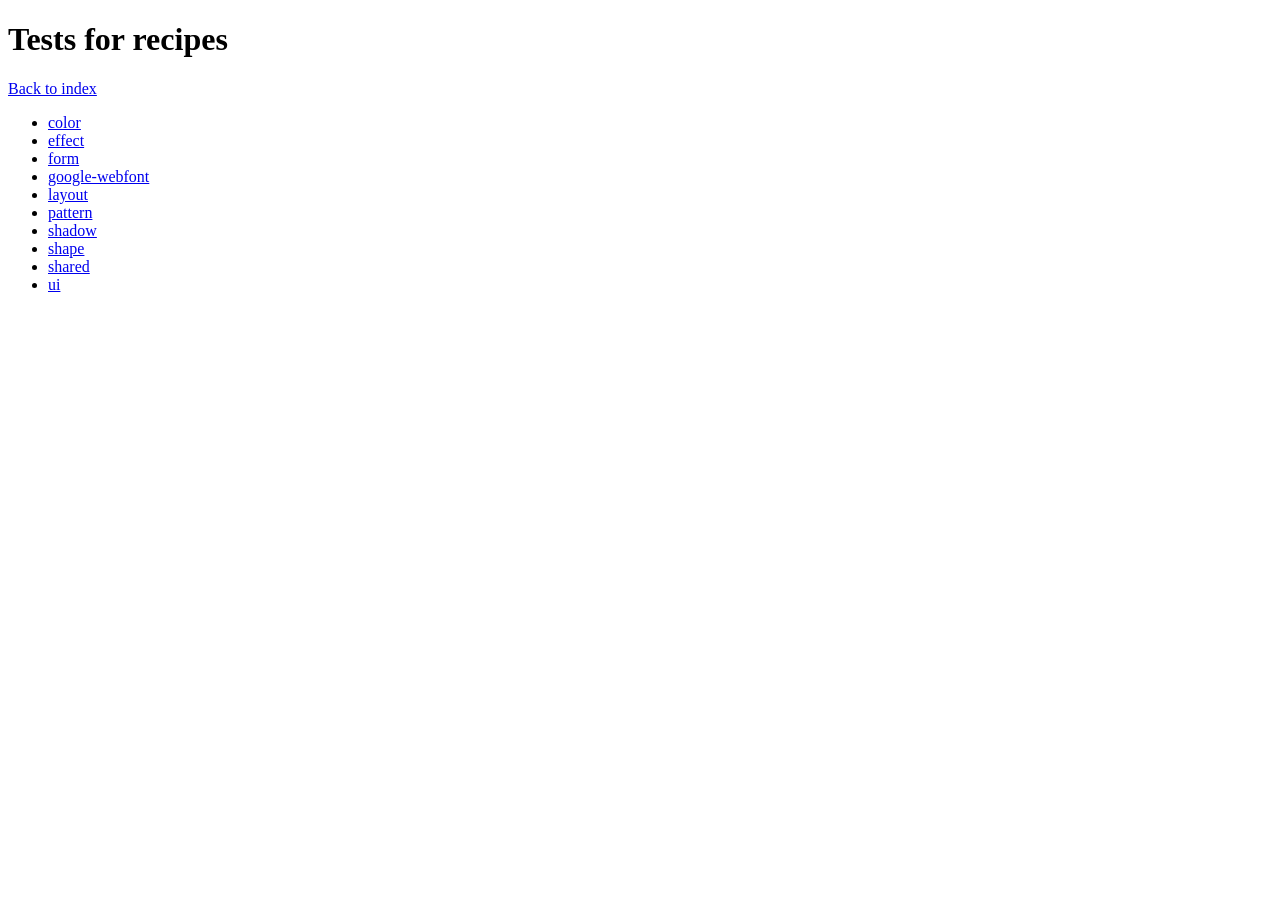
<file: lib/touch/resources/themes/vendor/compass-recipes/tests/recipes/index.html>
<!doctype html>
<h1>Tests for recipes</h1>

<a href="../">Back to index</a>

<ul>
    <li><a href="color">color</a></li>
    <li><a href="effect">effect</a></li>
    <li><a href="form">form</a></li>
    <li><a href="google-webfont">google-webfont</a></li>
    <li><a href="layout">layout</a></li>
    <li><a href="pattern">pattern</a></li>
    <li><a href="shadow">shadow</a></li>
    <li><a href="shape">shape</a></li>
    <li><a href="shared">shared</a></li>
    <li><a href="ui">ui</a></li>
</ul>
</file>
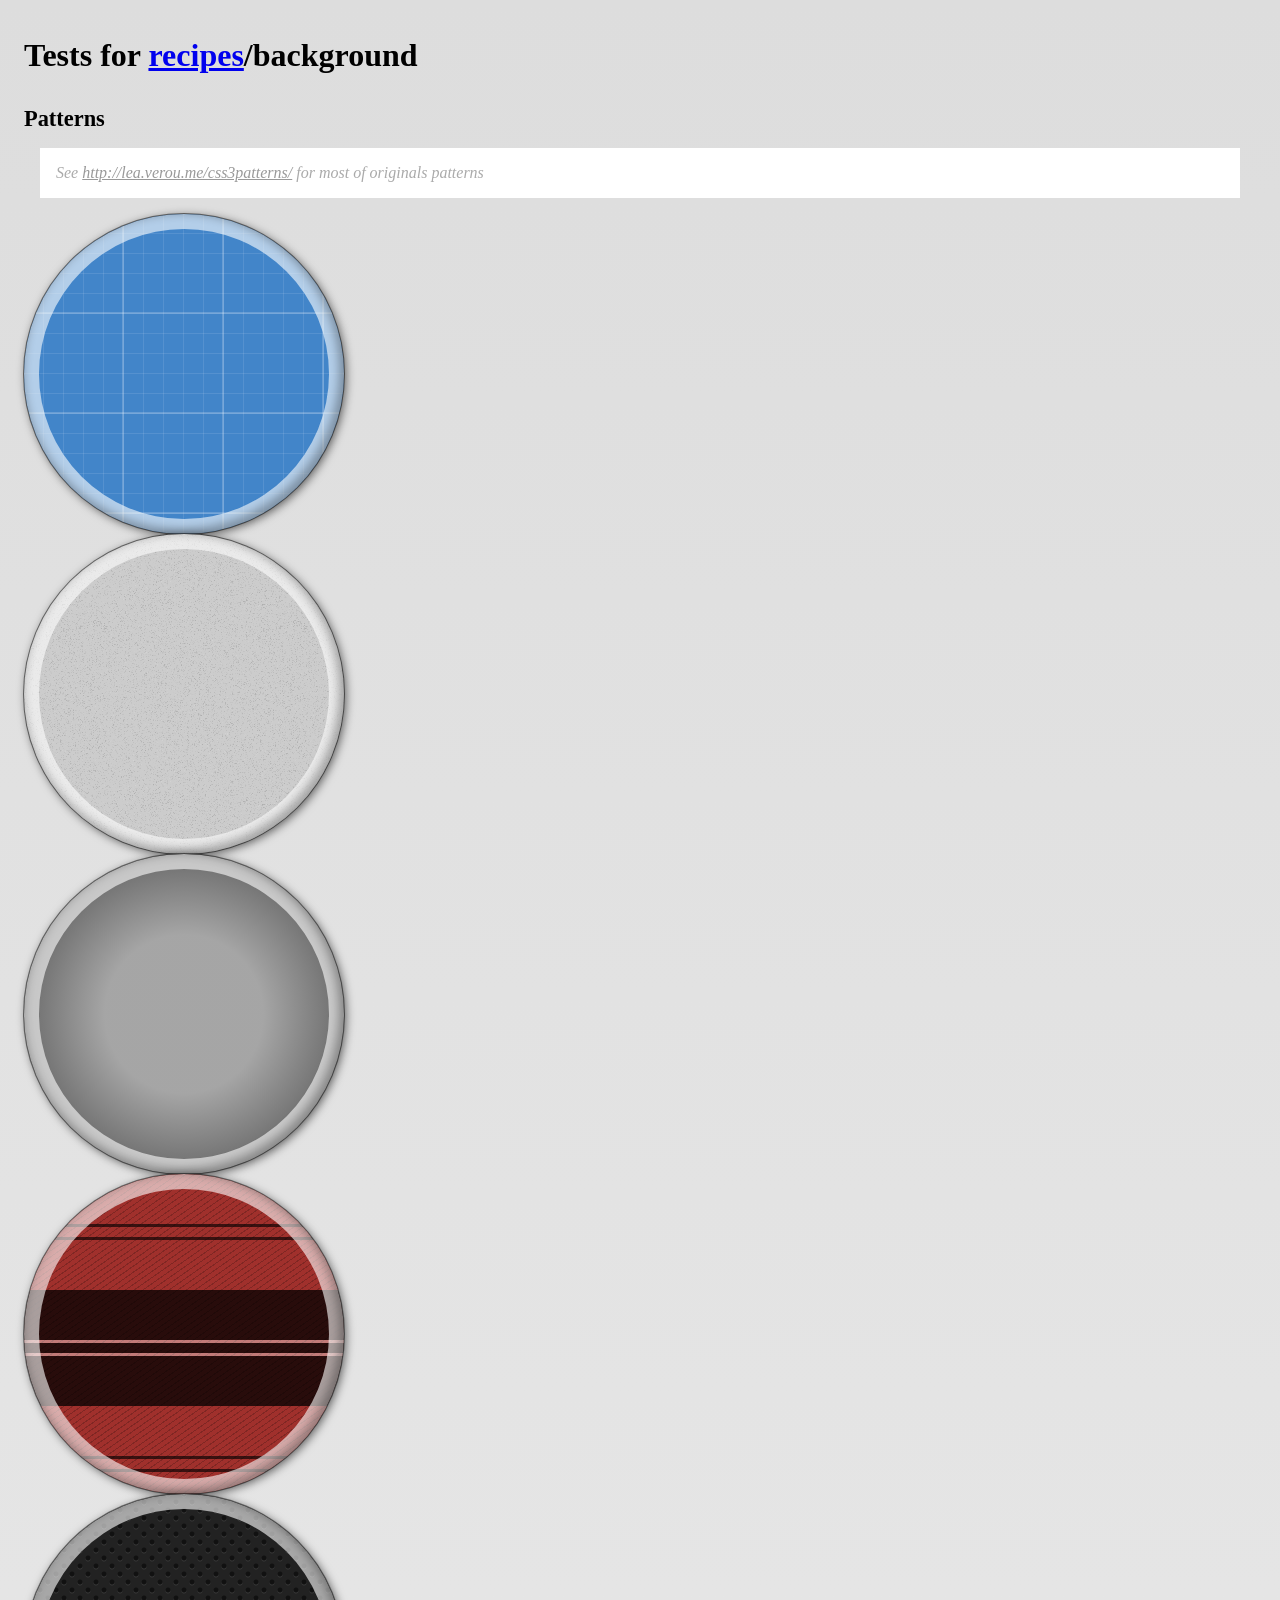
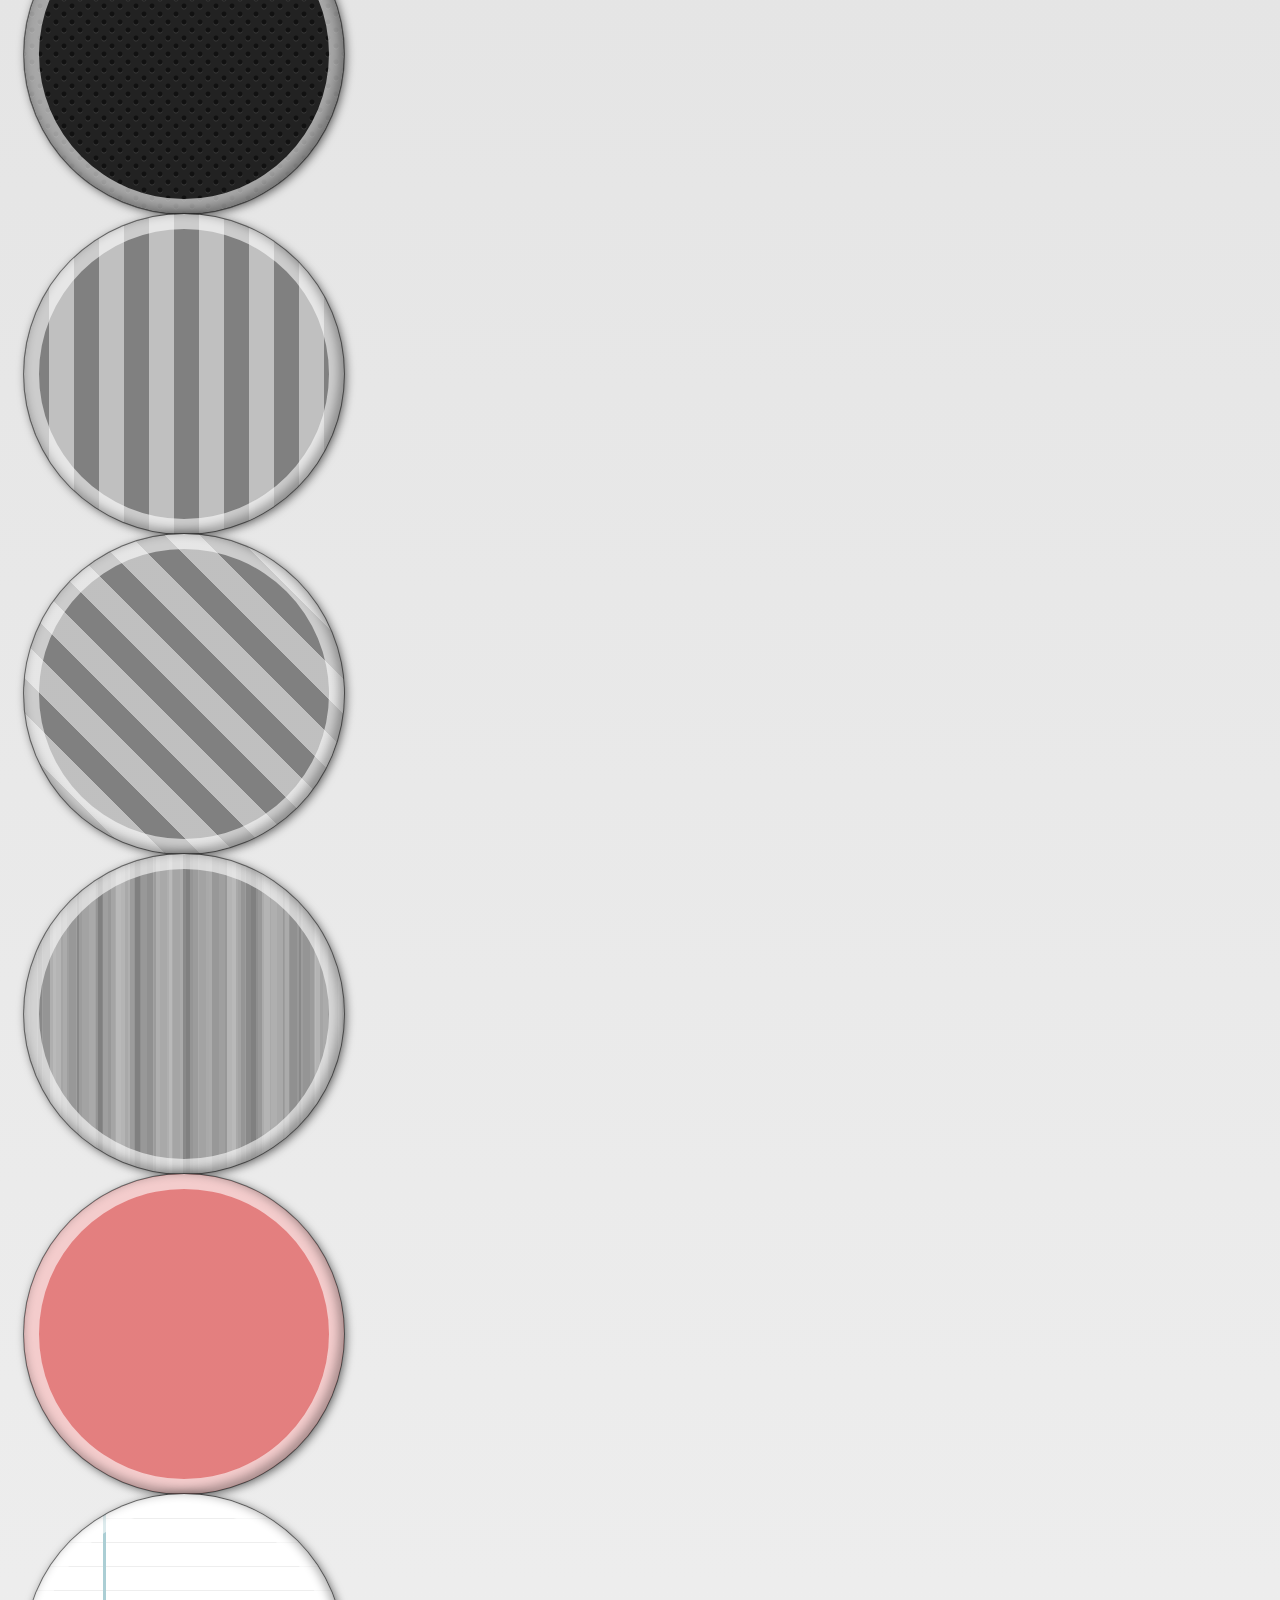
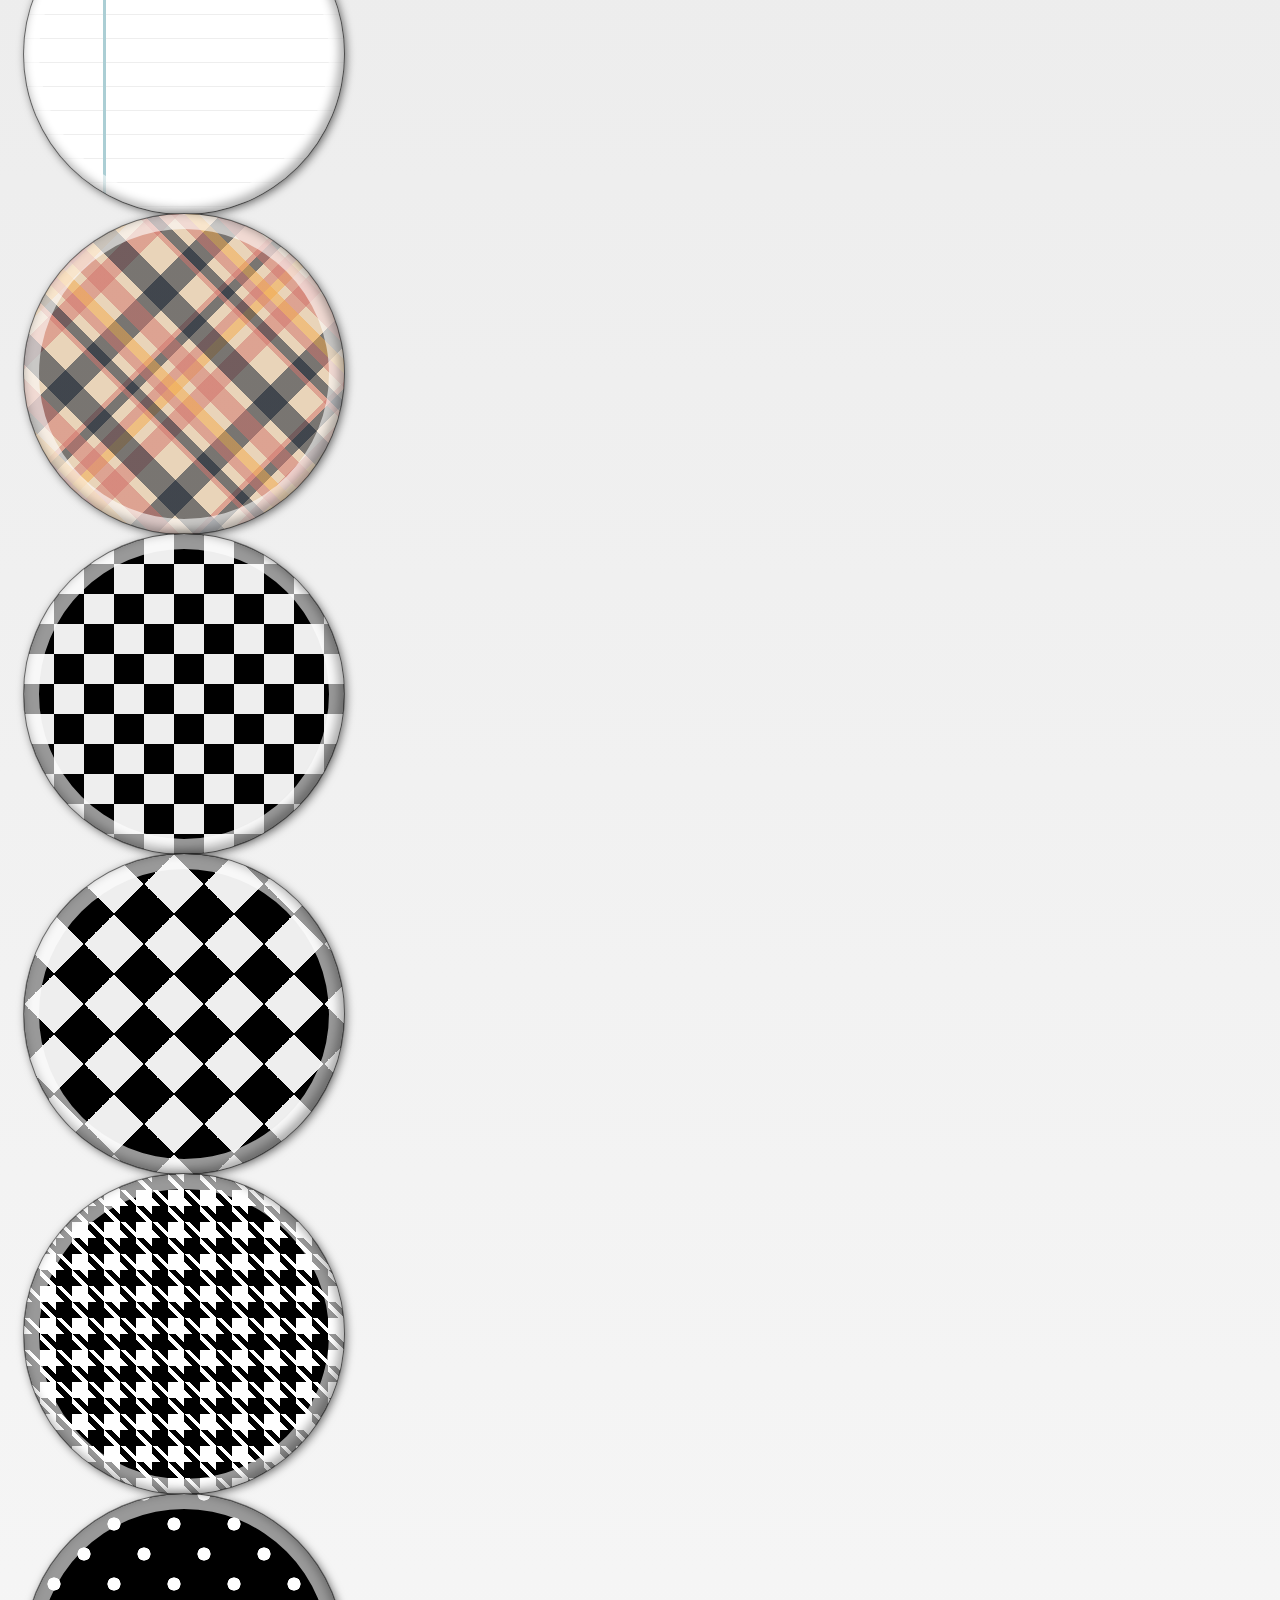
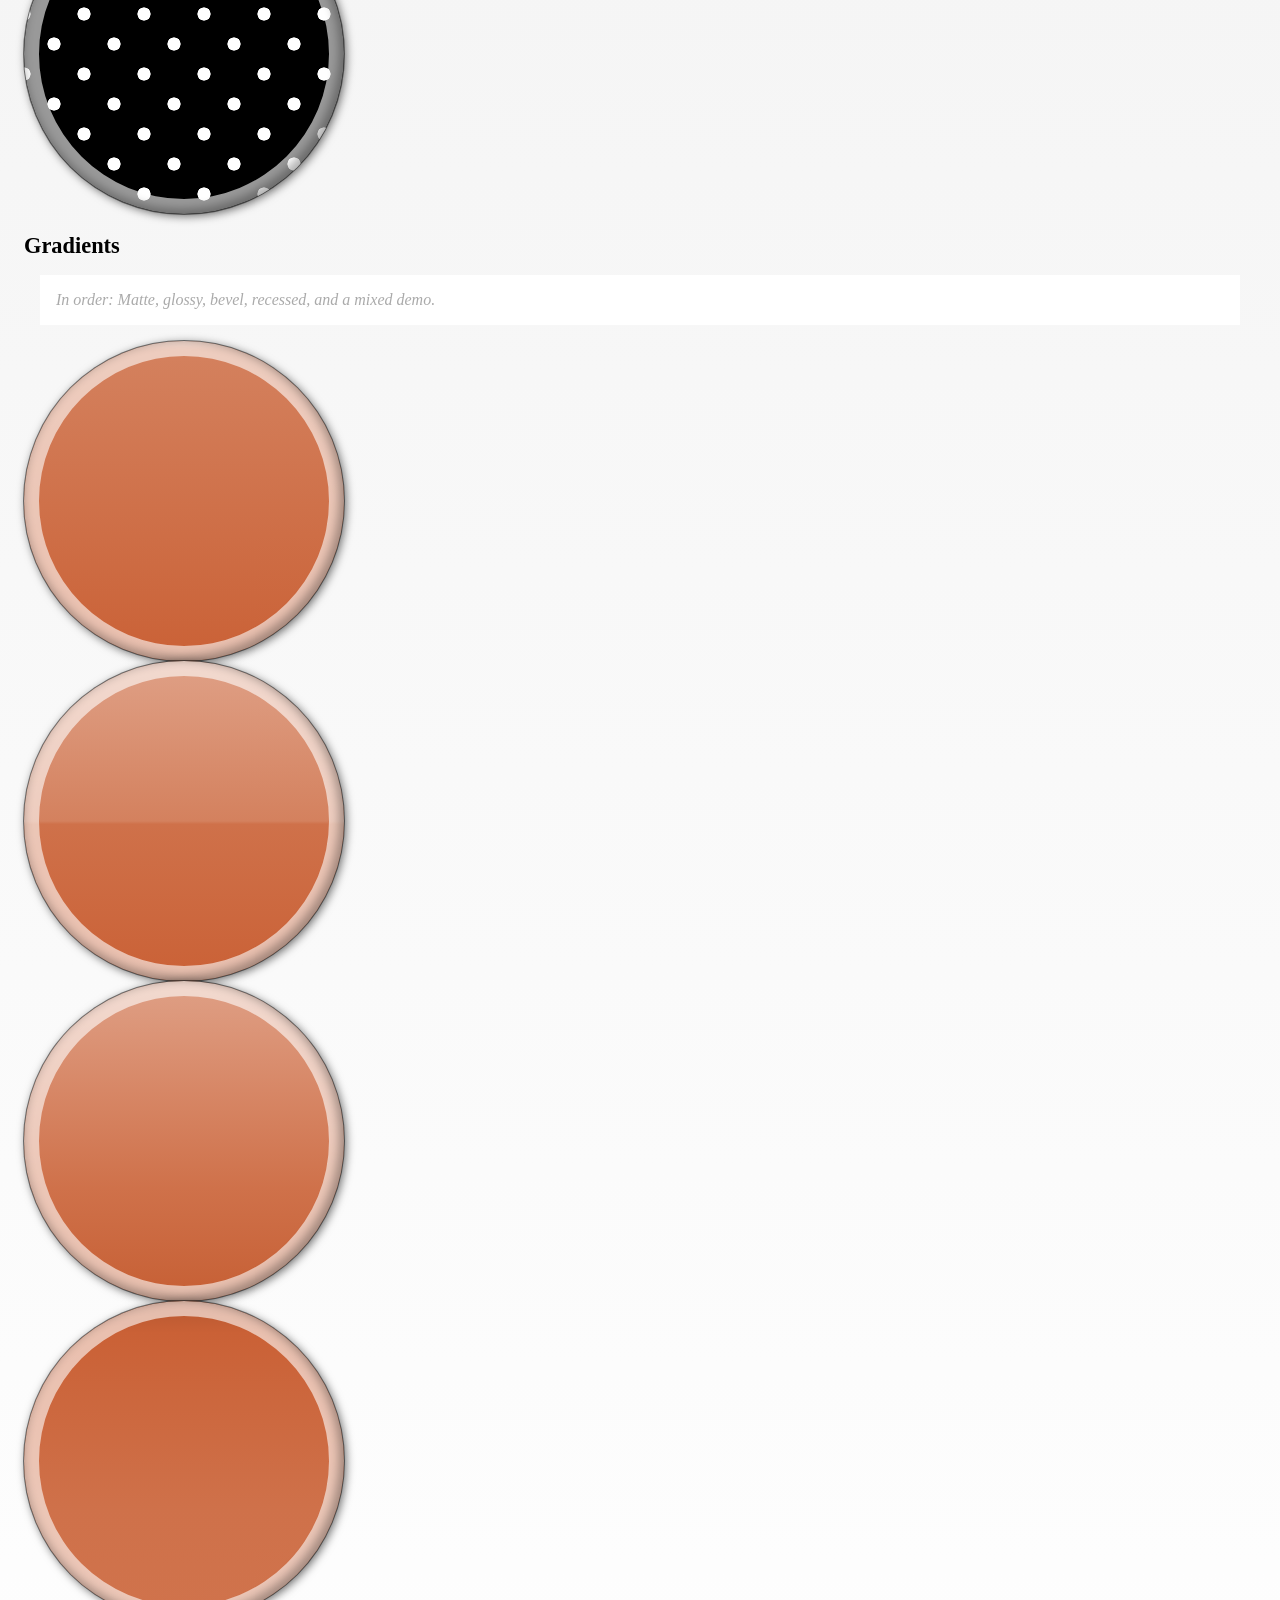
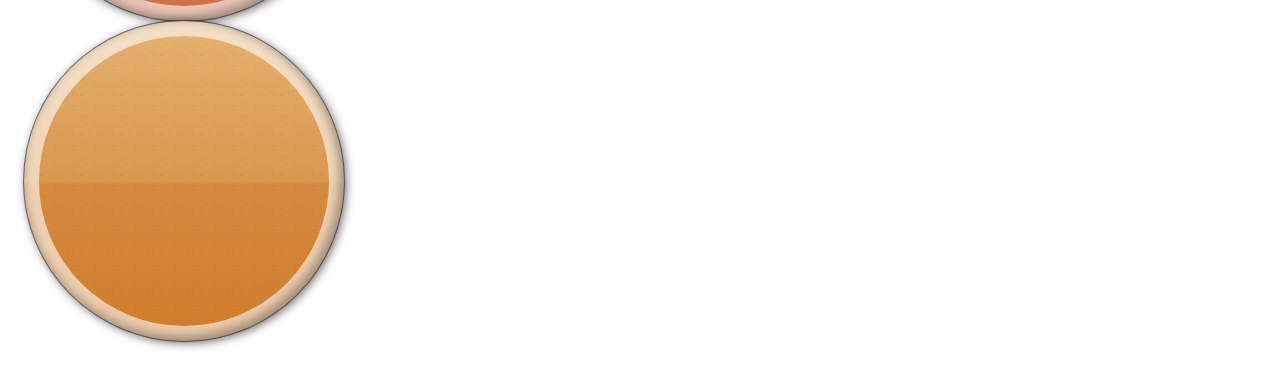
<file: lib/touch/resources/themes/vendor/compass-recipes/tests/recipes/background/index.html>
<!doctype html>
<link rel="stylesheet" href="s.css" />
<h1>Tests for <a href="../">recipes</a>/background</h1>

<h2>Patterns</h2>

<p class="doc">
    See <a href="http://lea.verou.me/css3patterns/">http://lea.verou.me/css3patterns/</a> for most of originals patterns
</p>

<div class="background-blueprint-grid"></div>

<div class="background-noise"></div>

<div class="background-radial-overlay"></div>

<div class="background-tartan"></div>

<div class="background-carbon-fiber"></div>

<div class="background-horizontal-stripes"></div>

<div class="background-diagonal-stripes"></div>

<div class="background-stripes-cicada"></div>

<div class="background-tablecloth"></div>

<div class="background-lined-paper"></div>

<div class="background-madras"></div>

<div class="background-checkerboard"></div>

<div class="background-checkerboard-diagonal"></div>

<div class="background-houndstooth"></div>

<div class="background-polka-dot"></div>

<h2>Gradients</h2>

<p class="doc">
    In order: Matte, glossy, bevel, recessed, and a mixed demo.
</p>

<div class="background-matte"></div>

<div class="background-glossy"></div>

<div class="background-bevel"></div>

<div class="background-recessed"></div>

<div class="background-mixed"></div>
</file>
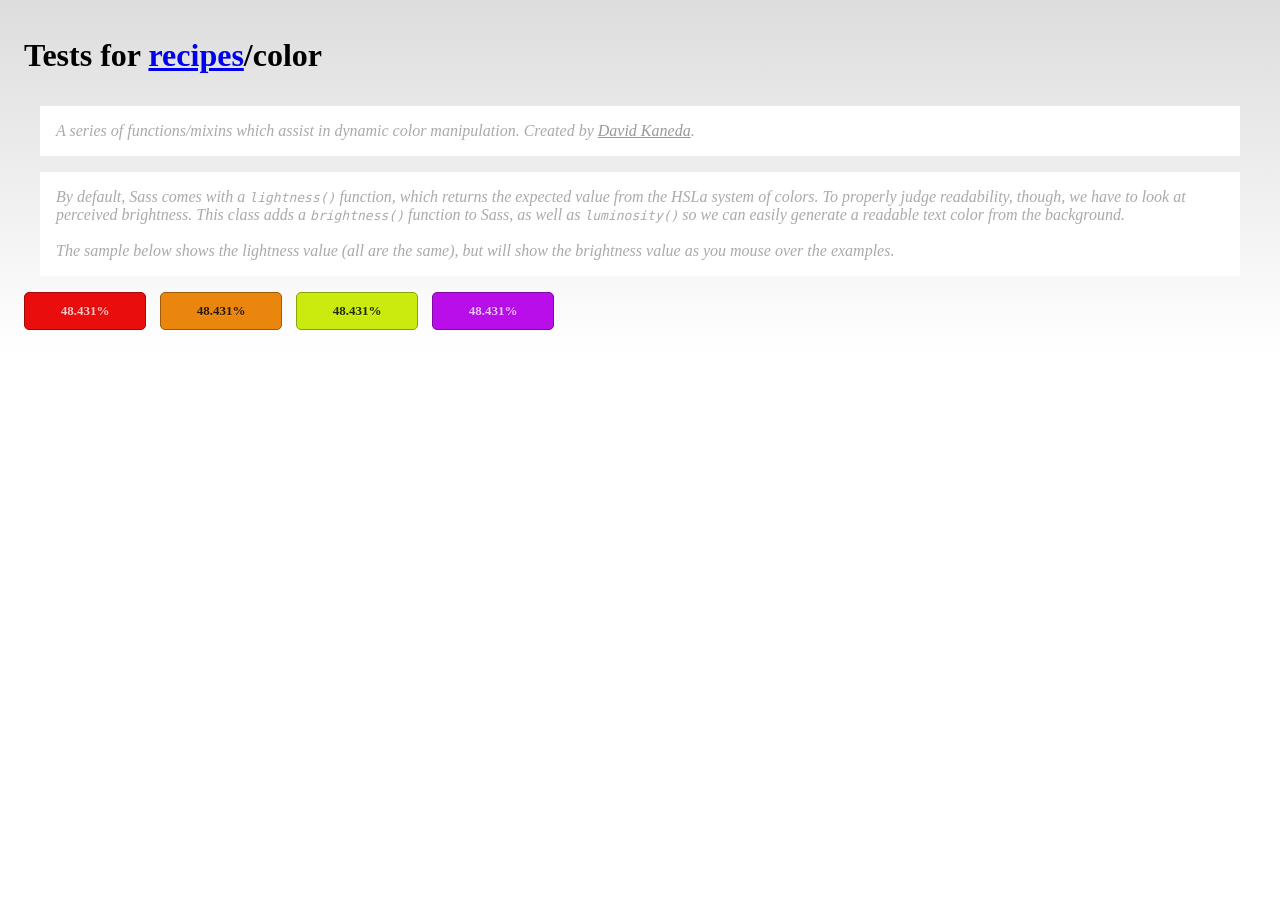
<file: lib/touch/resources/themes/vendor/compass-recipes/tests/recipes/color/index.html>
<!doctype html>
<link rel="stylesheet" href="s.css" />
<h1>Tests for <a href="../">recipes</a>/color</h1>

<p class="doc">
    A series of functions/mixins which assist in dynamic color manipulation.
    Created by <a href="http://www.davidkaneda.com">David Kaneda</a>.
</p>

<p class="doc">
    By default, Sass comes with a <code>lightness()</code> function, which returns the expected value from the HSLa system of colors. To properly judge readability, though, we have to look at perceived brightness. This class adds a <code>brightness()</code> function to Sass, as well as <code>luminosity()</code> so we can easily generate a readable text color from the background.<br><br>

    The sample below shows the lightness value (all are the same), but will show the brightness value as you mouse over the examples.
</p>

<div class="swatch1"></div>

<div class="swatch2"></div>

<div class="swatch3"></div>

<div class="swatch4"></div>

<div class="swatch5"></div>
</file>
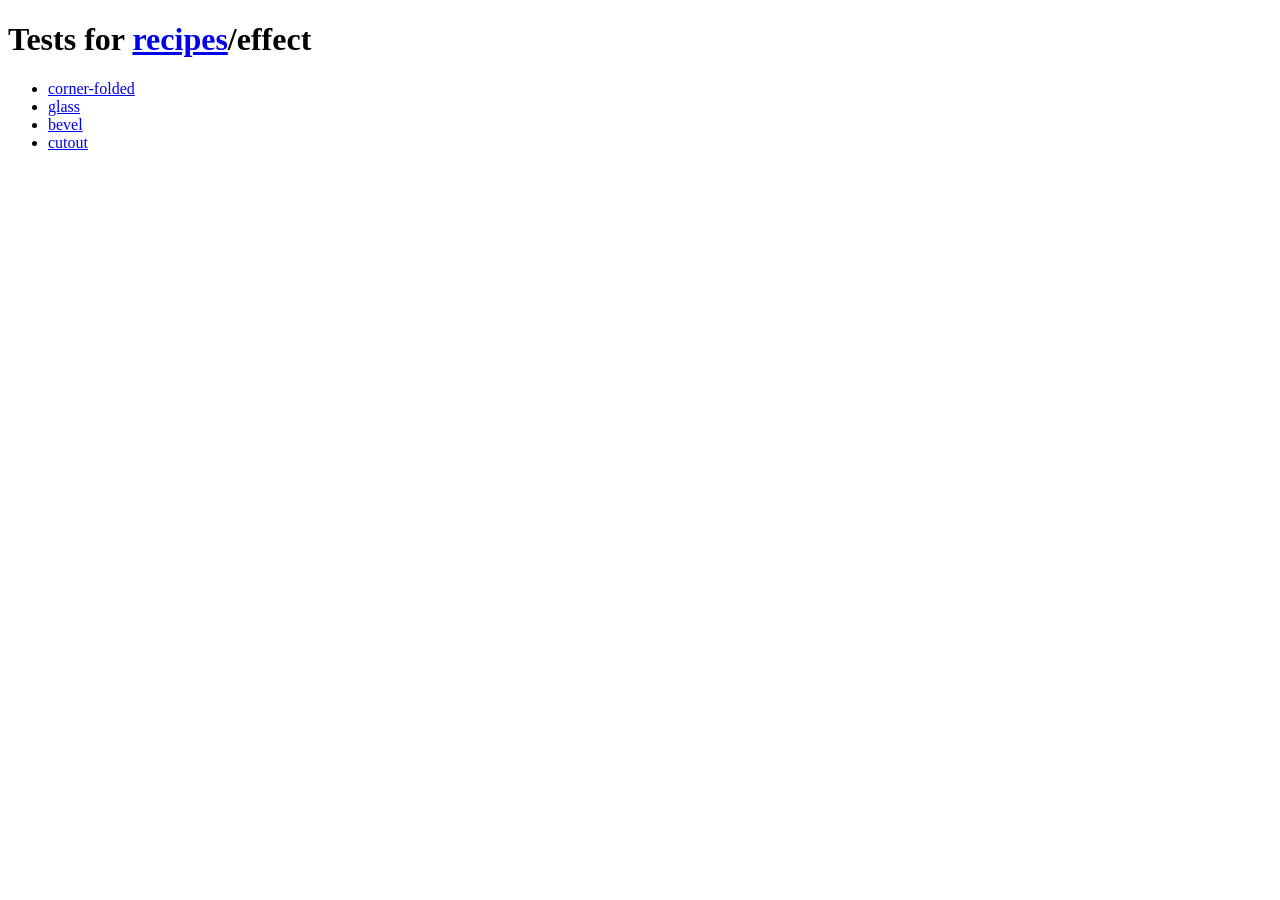
<file: lib/touch/resources/themes/vendor/compass-recipes/tests/recipes/effect/index.html>
<!doctype html>
<h1>Tests for <a href="../">recipes</a>/effect</h1>

<ul>
    <li><a href="corner-folded">corner-folded</a></li>
    <li><a href="glass">glass</a></li>
    <li><a href="bevel">bevel</a></li>
    <li><a href="cutout">cutout</a></li>

</ul>
</file>
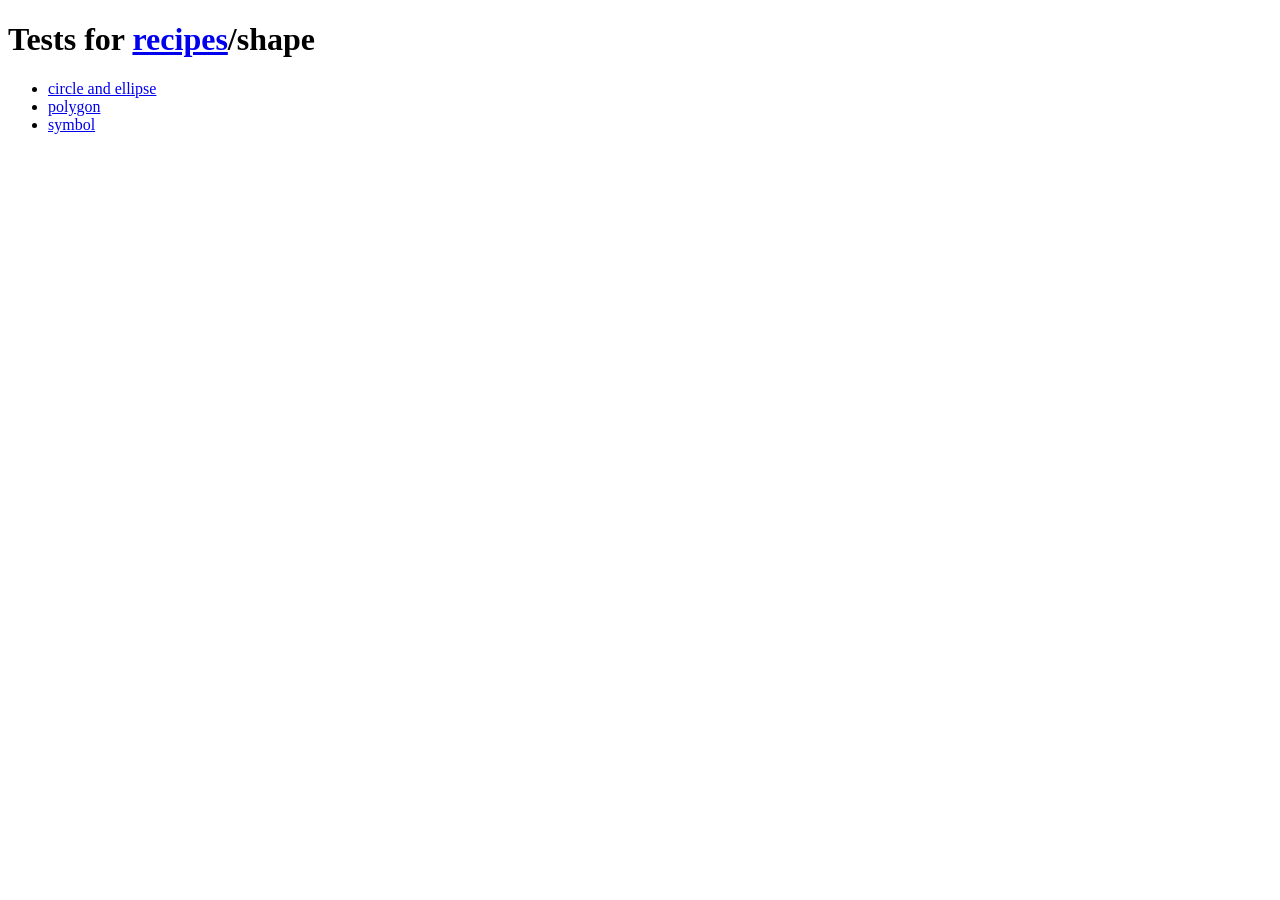
<file: lib/touch/resources/themes/vendor/compass-recipes/tests/recipes/shape/index.html>
<!doctype html>
<h1>Tests for <a href="../">recipes</a>/shape</h1>

<ul>
    <li><a href="ellipse">circle and ellipse</a></li>
    <li><a href="polygon">polygon</a></li>
    <li><a href="symbol">symbol</a></li>
</ul>
</file>
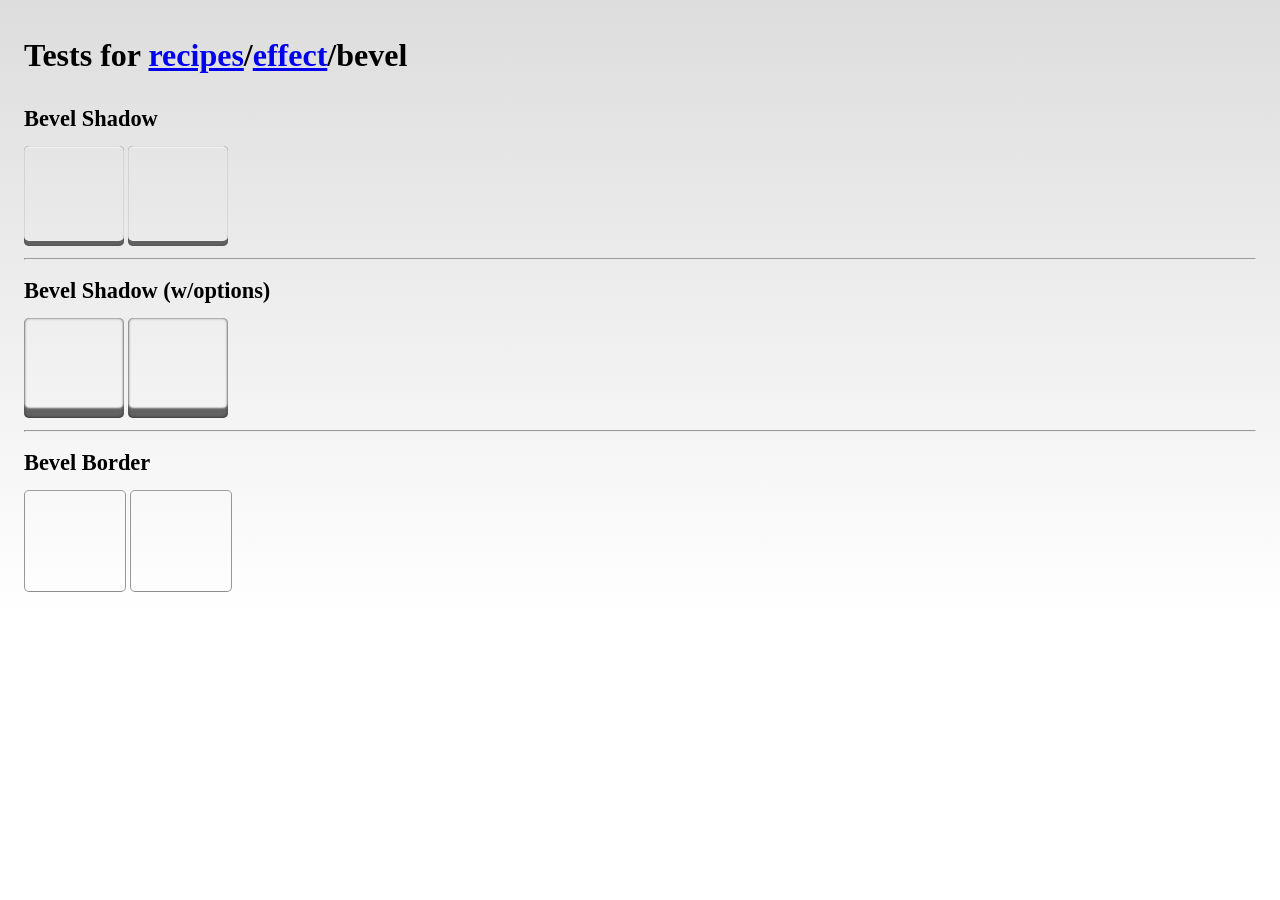
<file: lib/touch/resources/themes/vendor/compass-recipes/tests/recipes/effect/bevel/index.html>
<!doctype html>
<link rel="stylesheet" href="s.css" />
<h1>Tests for <a href="../../">recipes</a>/<a href="../">effect</a>/bevel</h1>

<h2>Bevel Shadow</h2>
<div class="avatar1 bevel-shadow"></div>
<div class="avatar2 bevel-shadow"></div>

<hr>

<h2>Bevel Shadow (w/options)</h2>
<div class="avatar1 bevel-shadow-soft"></div>
<div class="avatar2 bevel-shadow-soft"></div>

<hr>

<h2>Bevel Border</h2>
<div class="avatar1 bevel-border"></div>
<div class="avatar2 bevel-border"></div>
</file>
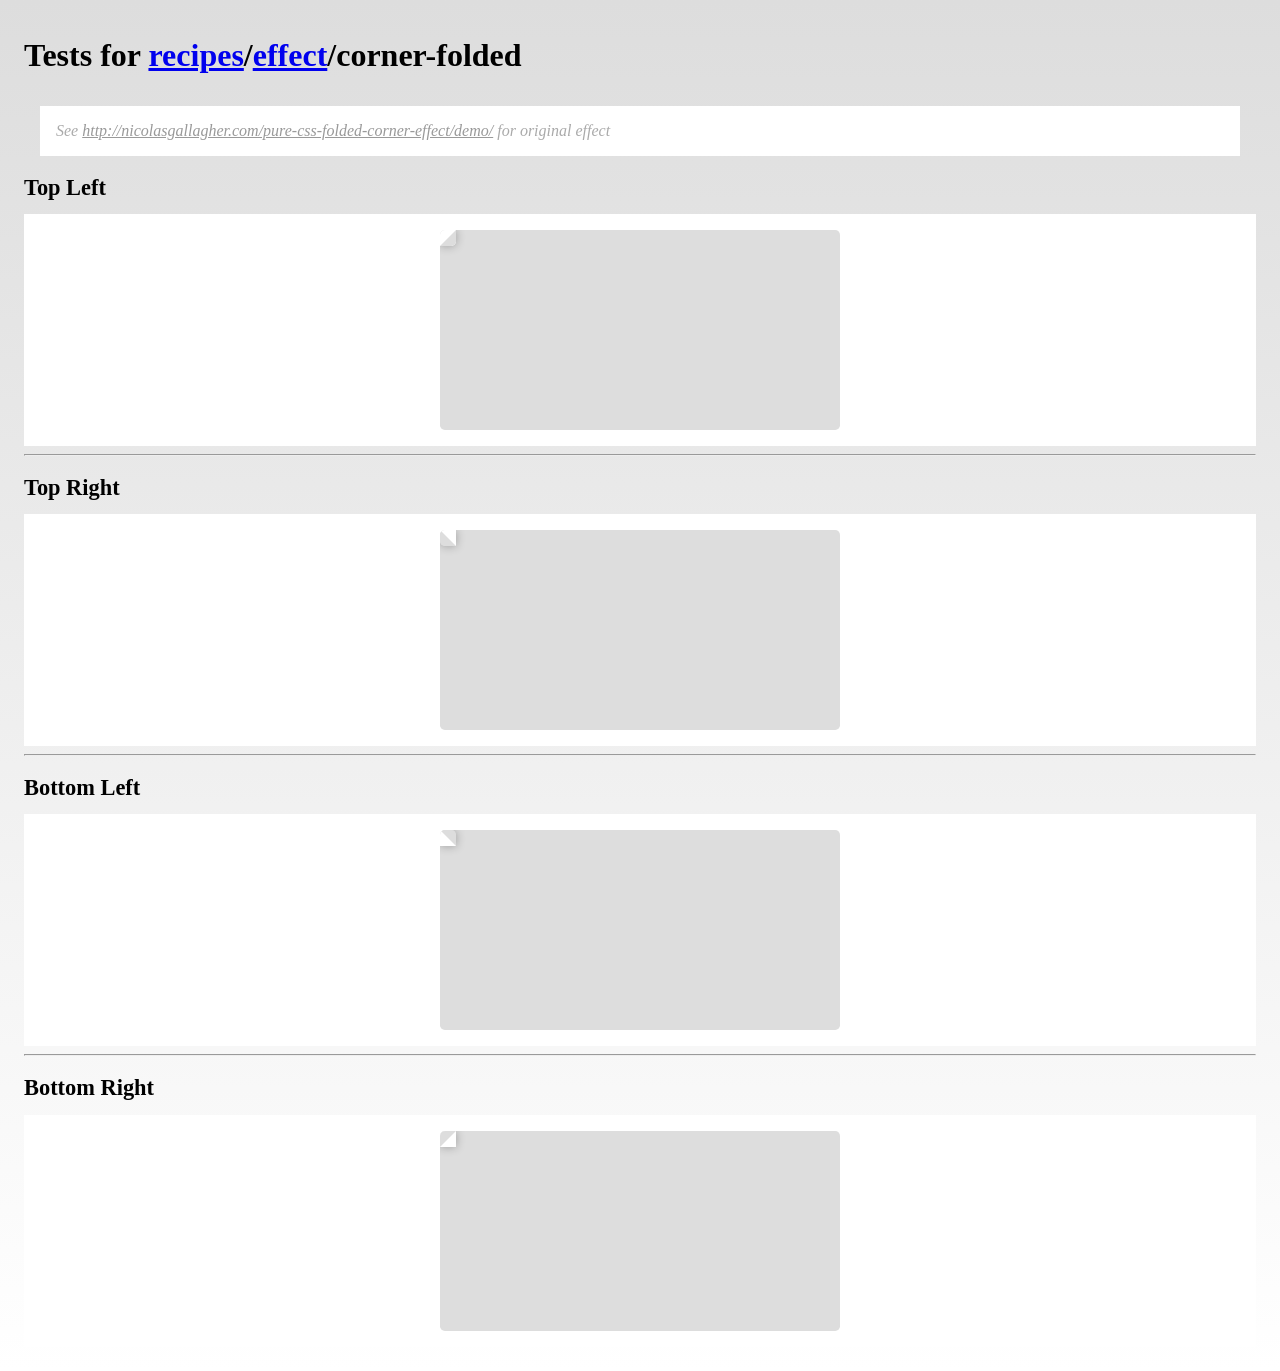
<file: lib/touch/resources/themes/vendor/compass-recipes/tests/recipes/effect/corner-folded/index.html>
<!doctype html>
<link rel="stylesheet" href="s.css" />
<h1>Tests for <a href="../../">recipes</a>/<a href="../">effect</a>/corner-folded</h1>

<p class="doc">
    See <a href="http://nicolasgallagher.com/pure-css-folded-corner-effect/demo/">http://nicolasgallagher.com/pure-css-folded-corner-effect/demo/</a> for original effect
</p>

<h2>Top Left</h2>
<div class="wrapper">
    <div class="corner-folded-top-left"></div>
</div>

<hr />

<h2>Top Right</h2>
<div class="wrapper">
    <div class="corner-folded-top-right"></div>
</div>

<hr />

<h2>Bottom Left</h2>
<div class="wrapper">
    <div class="corner-folded-bottom-left"></div>
</div>

<hr />

<h2>Bottom Right</h2>
<div class="wrapper">
    <div class="corner-folded-bottom-right"></div>
</div>
</file>
<file: lib/touch/resources/themes/vendor/compass-recipes/tests/recipes/background/s.css>
html {
  padding: 1em;
  background: -webkit-gradient(linear, 50% 0%, 50% 100%, color-stop(0%, #dddddd), color-stop(100%, #ffffff)) no-repeat;
  background: -webkit-linear-gradient(#dddddd, #ffffff) no-repeat;
  background: -moz-linear-gradient(#dddddd, #ffffff) no-repeat;
  background: -o-linear-gradient(#dddddd, #ffffff) no-repeat;
  background: -ms-linear-gradient(#dddddd, #ffffff) no-repeat;
  background: linear-gradient(#dddddd, #ffffff) no-repeat;
}

h1 {
  font-size: 2em;
  margin-bottom: 1em;
}

h2 {
  font-size: 1.4em;
  margin-bottom: .6em;
}

.doc {
  background: #fff;
  border: #ddd;
  padding: 1em;
  color: #aaa;
  margin: 1em;
  font-style: italic;
}
.doc a {
  color: #999;
}

/**
 * Background noise recipe
 * 
 * This recipe use a sass function to generate a .png file
 * 
 * Inspired by a jQuery plugin "Noisy" by Daniel Rapp @DanielRapp
 * @link https://github.com/DanielRapp/Noisy
 * 
 * Converted using Sass by Aaron Russell @aaronrussell & Philipp Bosch @philippbosch
 * @link https://gist.github.com/1021332
 * 
 * Ported to a sass gem by Antti Salonen @antsa
 * @link https://github.com/antsa/sassy_noise
 * 
 * Mixin:        background-noise
 * Function:     background_noise
 * 
 * @author Daniel Rapp @DanielRapp
 * @author Aaron Russell @aaronrussell
 * @author Philipp Bosch @philippbosch
 * @author Antti Salonen @antsa
 * @author Maxime Thirouin maxime.thirouin@gmail.com @MoOx
 */
/**
 *
 * @class Gradients
 * @author David Kaneda http://www.davidkaneda.com/
 *
 */
/**
 * Adds a background gradient into a specified selector.
 * 
 *     @include background-gradient(#444, 'glossy');
 * 
 * You can also use color-stops if you want full control of the gradient:
 * 
 *     @include background-gradient(#444, color-stops(#333, #222, #111));
 * 
 * @param {color} $bg-color
 * The base color of the gradient.
 * 
 * @param {string/list} $type
 * The style of the gradient, one of five pre-defined options: matte, bevel, glossy, recessed, or linear:
 *
 *     @include background-gradient(red, 'glossy');
 *
 * It can also accept a list of color-stop values:;
 * 
 *     @include background-gradient(black, color-stops(#333, #111, #000));
 * 
 * @param {string} $direction
 * The direction of the gradient.
 */
/**
 * Blueprint grid background pattern
 * 
 * @link http://lea.verou.me/css3patterns/#blueprint-grid
 *
 * @author Lea Verou http://lea.verou.me/ for the original pattern
 * @author Maxime Thirouin maxime.thirouin@gmail.com @MoOx for the sass mixin
 */
/**
 * Background overlay inspired by Google Chrome modal overlay
 * 
 * @author Maxime Thirouin @MoOx maxime.thirouin@gmail.com
 */
/**
 *
 * Before compass 0.11.5, you need to add
 * Compass::BrowserSupport.add_support("repeating-linear-gradient", "webkit", "moz", "o", "ms")
 * To your configuration (config.rb)
 * @see https://github.com/chriseppstein/compass/issues/401
 *
 * @link http://lea.verou.me/css3patterns/#tartan
 *
 * @author Marta Armada http://swwweet.com/ for the original pattern
 * @author Maxime Thirouin maxime.thirouin@gmail.com @MoOx for the sass mixin
 */
/**
 * Carbon Fiber background pattern
 *
 * @author Lea Verou http://lea.verou.me/ for the original pattern
 * @author David Kaneda http://www.davidkaneda.com/ for the Sass mixin
 *
 * @link http://lea.verou.me/css3patterns/
 *
 */
/**
 * Striped background patterns
 *
 * Before compass 0.11.5, you need to add
 * Compass::BrowserSupport.add_support("repeating-linear-gradient", "webkit", "moz", "o", "ms")
 * To your configuration (config.rb)
 * @see https://github.com/chriseppstein/compass/issues/401
 *
 * @link http://lea.verou.me/css3patterns/#horizontal-stripes
 * @link http://lea.verou.me/css3patterns/#vertical-stripes
 *
 * @author Lea Verou http://lea.verou.me/ for the original pattern
 * @author Mason Wendell mason@canarypromo.com @canarymason for the sass mixin
 */
/**
 * Cicada background pattern
 *
 * @link http://lea.verou.me/css3patterns/#cicada-stripes
 *
 * @author Randy Merril http://forthedeveloper.com/ for the original pattern
 * @author Mason Wendell mason@canarypromo.com @canarymason for the sass mixin
 */
/**
 *
 * Tablecloth background pattern
 *
 * @link http://lea.verou.me/css3patterns/#tablecloth
 *
 * @author Lea Verou http://lea.verou.me/ for the original pattern
 * @author Mason Wendell mason@canarypromo.com @canarymason for the sass mixin
 */
/**
 * Lined paper background pattern
 *
 * @link http://lea.verou.me/css3patterns/#lined-paper
 *
 * @author Sarah Backhouse http://www.jadu.net/ for the original pattern
 * @author Mason Wendell mason@canarypromo.com @canarymason for the sass mixin
 */
/**
 * Madras background pattern
 *
 * Before compass 0.11.5, you need to add
 * Compass::BrowserSupport.add_support("repeating-linear-gradient", "webkit", "moz", "o", "ms")
 * To your configuration (config.rb)
 * @see https://github.com/chriseppstein/compass/issues/401
 *
 * @link http://lea.verou.me/css3patterns/#madras
 *
 * @author Divya Manian http://nimbupani.com/ for the original pattern
 * @author Mason Wendell mason@canarypromo.com @canarymason for the sass mixin
 */
/**
 * Checkerboard background pattern
 *
 * @link http://lea.verou.me/css3patterns/#checkerboard
 * @link http://lea.verou.me/css3patterns/#diagonal-checkerboard
 *
 * @author Lea Verou http://lea.verou.me/ for the original pattern
 * @author Mason Wendell mason@canarypromo.com @canarymason for the sass mixin
 */
/**
 *
 * Houndstooth background pattern
 *
 * @link http://lea.verou.me/css3patterns/#houndstooth
 *
 * @author Antoine Bernier http://abernier.name for the original pattern
 * @author Mason Wendell mason@canarypromo.com @canarymason for the sass mixin
 */
/**
 *
 * Polkadot background pattern
 *
 * @link http://lea.verou.me/css3patterns/#polka-dot
 *
 * @author Lea Verou http://lea.verou.me/ for the original pattern
 * @author Mason Wendell mason@canarypromo.com @canarymason for the sass mixin
 */
div {
  width: 20em;
  height: 20em;
  cursor: pointer;
  background-color: #ccc;
  -moz-border-radius: 50%;
  -webkit-border-radius: 50%;
  -o-border-radius: 50%;
  -ms-border-radius: 50%;
  -khtml-border-radius: 50%;
  border-radius: 50%;
  -moz-box-shadow: -3px -3px 10px 2px rgba(0, 0, 0, 0.3) inset, 0 0 0 15px rgba(255, 255, 255, 0.6) inset, 0 0 0 1px rgba(0, 0, 0, 0.5), 2px 2px 10px rgba(0, 0, 0, 0.6);
  -webkit-box-shadow: -3px -3px 10px 2px rgba(0, 0, 0, 0.3) inset, 0 0 0 15px rgba(255, 255, 255, 0.6) inset, 0 0 0 1px rgba(0, 0, 0, 0.5), 2px 2px 10px rgba(0, 0, 0, 0.6);
  -o-box-shadow: -3px -3px 10px 2px rgba(0, 0, 0, 0.3) inset, 0 0 0 15px rgba(255, 255, 255, 0.6) inset, 0 0 0 1px rgba(0, 0, 0, 0.5), 2px 2px 10px rgba(0, 0, 0, 0.6);
  box-shadow: -3px -3px 10px 2px rgba(0, 0, 0, 0.3) inset, 0 0 0 15px rgba(255, 255, 255, 0.6) inset, 0 0 0 1px rgba(0, 0, 0, 0.5), 2px 2px 10px rgba(0, 0, 0, 0.6);
}

.background-blueprint-grid {
  background-color: #4285c9;
  background-image: -webkit-gradient(linear, 50% 0%, 50% 2, color-stop(100%, rgba(255, 255, 255, 0.2)), color-stop(100%, rgba(255, 255, 255, 0))), -webkit-gradient(linear, 0% 50%, 2 50%, color-stop(100%, rgba(255, 255, 255, 0.2)), color-stop(100%, rgba(255, 255, 255, 0))), -webkit-gradient(linear, 50% 0%, 50% 1, color-stop(100%, rgba(255, 255, 255, 0.1)), color-stop(100%, rgba(255, 255, 255, 0))), -webkit-gradient(linear, 0% 50%, 1 50%, color-stop(100%, rgba(255, 255, 255, 0.1)), color-stop(100%, rgba(255, 255, 255, 0)));
  background-image: -webkit-linear-gradient(rgba(255, 255, 255, 0.2) 2px, rgba(255, 255, 255, 0) 2px), -webkit-linear-gradient(left, rgba(255, 255, 255, 0.2) 2px, rgba(255, 255, 255, 0) 2px), -webkit-linear-gradient(rgba(255, 255, 255, 0.1) 1px, rgba(255, 255, 255, 0) 1px), -webkit-linear-gradient(left, rgba(255, 255, 255, 0.1) 1px, rgba(255, 255, 255, 0) 1px);
  background-image: -moz-linear-gradient(rgba(255, 255, 255, 0.2) 2px, rgba(255, 255, 255, 0) 2px), -moz-linear-gradient(left, rgba(255, 255, 255, 0.2) 2px, rgba(255, 255, 255, 0) 2px), -moz-linear-gradient(rgba(255, 255, 255, 0.1) 1px, rgba(255, 255, 255, 0) 1px), -moz-linear-gradient(left, rgba(255, 255, 255, 0.1) 1px, rgba(255, 255, 255, 0) 1px);
  background-image: -o-linear-gradient(rgba(255, 255, 255, 0.2) 2px, rgba(255, 255, 255, 0) 2px), -o-linear-gradient(left, rgba(255, 255, 255, 0.2) 2px, rgba(255, 255, 255, 0) 2px), -o-linear-gradient(rgba(255, 255, 255, 0.1) 1px, rgba(255, 255, 255, 0) 1px), -o-linear-gradient(left, rgba(255, 255, 255, 0.1) 1px, rgba(255, 255, 255, 0) 1px);
  background-image: -ms-linear-gradient(rgba(255, 255, 255, 0.2) 2px, rgba(255, 255, 255, 0) 2px), -ms-linear-gradient(left, rgba(255, 255, 255, 0.2) 2px, rgba(255, 255, 255, 0) 2px), -ms-linear-gradient(rgba(255, 255, 255, 0.1) 1px, rgba(255, 255, 255, 0) 1px), -ms-linear-gradient(left, rgba(255, 255, 255, 0.1) 1px, rgba(255, 255, 255, 0) 1px);
  background-image: linear-gradient(rgba(255, 255, 255, 0.2) 2px, rgba(255, 255, 255, 0) 2px), linear-gradient(left, rgba(255, 255, 255, 0.2) 2px, rgba(255, 255, 255, 0) 2px), linear-gradient(rgba(255, 255, 255, 0.1) 1px, rgba(255, 255, 255, 0) 1px), linear-gradient(left, rgba(255, 255, 255, 0.1) 1px, rgba(255, 255, 255, 0) 1px);
  background-size: 100px 100px, 100px 100px, 20px 20px, 20px 20px;
  background-position: -2px -2px, -2px -2px, -1px -1px, -1px -1px;
}

.background-noise {
  background-image: url('[data-uri]');
  background-repeat: repeat;
}

.background-radial-overlay {
  background-image: -webkit-gradient(radial, 50% 50%, 0, 50% 50%, 100, color-stop(0%, rgba(127, 127, 127, 0.5)), color-stop(35%, rgba(127, 127, 127, 0.5)), color-stop(100%, rgba(0, 0, 0, 0.7)));
  background-image: -webkit-radial-gradient(rgba(127, 127, 127, 0.5), rgba(127, 127, 127, 0.5) 35%, rgba(0, 0, 0, 0.7));
  background-image: -moz-radial-gradient(rgba(127, 127, 127, 0.5), rgba(127, 127, 127, 0.5) 35%, rgba(0, 0, 0, 0.7));
  background-image: -o-radial-gradient(rgba(127, 127, 127, 0.5), rgba(127, 127, 127, 0.5) 35%, rgba(0, 0, 0, 0.7));
  background-image: -ms-radial-gradient(rgba(127, 127, 127, 0.5), rgba(127, 127, 127, 0.5) 35%, rgba(0, 0, 0, 0.7));
  background-image: radial-gradient(rgba(127, 127, 127, 0.5), rgba(127, 127, 127, 0.5) 35%, rgba(0, 0, 0, 0.7));
}

.background-tartan {
  background-color: #a0302c;
  background-image: -webkit-repeating-linear-gradient(rgba(255, 255, 255, 0), rgba(255, 255, 255, 0) 50px, rgba(0, 0, 0, 0.4) 50px, rgba(0, 0, 0, 0.4) 53px, rgba(255, 255, 255, 0) 53px, rgba(255, 255, 255, 0) 63px, rgba(0, 0, 0, 0.4) 63px, rgba(0, 0, 0, 0.4) 66px, rgba(255, 255, 255, 0) 66px, rgba(255, 255, 255, 0) 116px, rgba(0, 0, 0, 0.5) 116px, rgba(0, 0, 0, 0.5) 166px, rgba(255, 255, 255, 0.2) 166px, rgba(255, 255, 255, 0.2) 169px, rgba(0, 0, 0, 0.5) 169px, rgba(0, 0, 0, 0.5) 179px, rgba(255, 255, 255, 0.2) 179px, rgba(255, 255, 255, 0.2) 182px, rgba(0, 0, 0, 0.5) 182px, rgba(0, 0, 0, 0.5) 232px, rgba(255, 255, 255, 0) 232px), -webkit-repeating-linear-gradient(180deg, rgba(255, 255, 255, 0), rgba(255, 255, 255, 0) 50px, rgba(0, 0, 0, 0.4) 50px, rgba(0, 0, 0, 0.4) 53px, rgba(255, 255, 255, 0) 53px, rgba(255, 255, 255, 0) 63px, rgba(0, 0, 0, 0.4) 63px, rgba(0, 0, 0, 0.4) 66px, rgba(255, 255, 255, 0) 66px, rgba(255, 255, 255, 0) 116px, rgba(0, 0, 0, 0.5) 116px, rgba(0, 0, 0, 0.5) 166px, rgba(255, 255, 255, 0.2) 166px, rgba(255, 255, 255, 0.2) 169px, rgba(0, 0, 0, 0.5) 169px, rgba(0, 0, 0, 0.5) 179px, rgba(255, 255, 255, 0.2) 179px, rgba(255, 255, 255, 0.2) 182px, rgba(0, 0, 0, 0.5) 182px, rgba(0, 0, 0, 0.5) 232px, rgba(255, 255, 255, 0) 232px), -webkit-repeating-linear-gradient(-35deg, rgba(255, 255, 255, 0), rgba(255, 255, 255, 0) 2px, rgba(0, 0, 0, 0.2) 2px, rgba(0, 0, 0, 0.2) 3px, rgba(255, 255, 255, 0) 3px, rgba(255, 255, 255, 0) 5px, rgba(0, 0, 0, 0.2) 5px);
  background-image: -moz-repeating-linear-gradient(rgba(255, 255, 255, 0), rgba(255, 255, 255, 0) 50px, rgba(0, 0, 0, 0.4) 50px, rgba(0, 0, 0, 0.4) 53px, rgba(255, 255, 255, 0) 53px, rgba(255, 255, 255, 0) 63px, rgba(0, 0, 0, 0.4) 63px, rgba(0, 0, 0, 0.4) 66px, rgba(255, 255, 255, 0) 66px, rgba(255, 255, 255, 0) 116px, rgba(0, 0, 0, 0.5) 116px, rgba(0, 0, 0, 0.5) 166px, rgba(255, 255, 255, 0.2) 166px, rgba(255, 255, 255, 0.2) 169px, rgba(0, 0, 0, 0.5) 169px, rgba(0, 0, 0, 0.5) 179px, rgba(255, 255, 255, 0.2) 179px, rgba(255, 255, 255, 0.2) 182px, rgba(0, 0, 0, 0.5) 182px, rgba(0, 0, 0, 0.5) 232px, rgba(255, 255, 255, 0) 232px), -moz-repeating-linear-gradient(180deg, rgba(255, 255, 255, 0), rgba(255, 255, 255, 0) 50px, rgba(0, 0, 0, 0.4) 50px, rgba(0, 0, 0, 0.4) 53px, rgba(255, 255, 255, 0) 53px, rgba(255, 255, 255, 0) 63px, rgba(0, 0, 0, 0.4) 63px, rgba(0, 0, 0, 0.4) 66px, rgba(255, 255, 255, 0) 66px, rgba(255, 255, 255, 0) 116px, rgba(0, 0, 0, 0.5) 116px, rgba(0, 0, 0, 0.5) 166px, rgba(255, 255, 255, 0.2) 166px, rgba(255, 255, 255, 0.2) 169px, rgba(0, 0, 0, 0.5) 169px, rgba(0, 0, 0, 0.5) 179px, rgba(255, 255, 255, 0.2) 179px, rgba(255, 255, 255, 0.2) 182px, rgba(0, 0, 0, 0.5) 182px, rgba(0, 0, 0, 0.5) 232px, rgba(255, 255, 255, 0) 232px), -moz-repeating-linear-gradient(-35deg, rgba(255, 255, 255, 0), rgba(255, 255, 255, 0) 2px, rgba(0, 0, 0, 0.2) 2px, rgba(0, 0, 0, 0.2) 3px, rgba(255, 255, 255, 0) 3px, rgba(255, 255, 255, 0) 5px, rgba(0, 0, 0, 0.2) 5px);
  background-image: -o-repeating-linear-gradient(rgba(255, 255, 255, 0), rgba(255, 255, 255, 0) 50px, rgba(0, 0, 0, 0.4) 50px, rgba(0, 0, 0, 0.4) 53px, rgba(255, 255, 255, 0) 53px, rgba(255, 255, 255, 0) 63px, rgba(0, 0, 0, 0.4) 63px, rgba(0, 0, 0, 0.4) 66px, rgba(255, 255, 255, 0) 66px, rgba(255, 255, 255, 0) 116px, rgba(0, 0, 0, 0.5) 116px, rgba(0, 0, 0, 0.5) 166px, rgba(255, 255, 255, 0.2) 166px, rgba(255, 255, 255, 0.2) 169px, rgba(0, 0, 0, 0.5) 169px, rgba(0, 0, 0, 0.5) 179px, rgba(255, 255, 255, 0.2) 179px, rgba(255, 255, 255, 0.2) 182px, rgba(0, 0, 0, 0.5) 182px, rgba(0, 0, 0, 0.5) 232px, rgba(255, 255, 255, 0) 232px), -o-repeating-linear-gradient(180deg, rgba(255, 255, 255, 0), rgba(255, 255, 255, 0) 50px, rgba(0, 0, 0, 0.4) 50px, rgba(0, 0, 0, 0.4) 53px, rgba(255, 255, 255, 0) 53px, rgba(255, 255, 255, 0) 63px, rgba(0, 0, 0, 0.4) 63px, rgba(0, 0, 0, 0.4) 66px, rgba(255, 255, 255, 0) 66px, rgba(255, 255, 255, 0) 116px, rgba(0, 0, 0, 0.5) 116px, rgba(0, 0, 0, 0.5) 166px, rgba(255, 255, 255, 0.2) 166px, rgba(255, 255, 255, 0.2) 169px, rgba(0, 0, 0, 0.5) 169px, rgba(0, 0, 0, 0.5) 179px, rgba(255, 255, 255, 0.2) 179px, rgba(255, 255, 255, 0.2) 182px, rgba(0, 0, 0, 0.5) 182px, rgba(0, 0, 0, 0.5) 232px, rgba(255, 255, 255, 0) 232px), -o-repeating-linear-gradient(-35deg, rgba(255, 255, 255, 0), rgba(255, 255, 255, 0) 2px, rgba(0, 0, 0, 0.2) 2px, rgba(0, 0, 0, 0.2) 3px, rgba(255, 255, 255, 0) 3px, rgba(255, 255, 255, 0) 5px, rgba(0, 0, 0, 0.2) 5px);
  background-image: -ms-repeating-linear-gradient(rgba(255, 255, 255, 0), rgba(255, 255, 255, 0) 50px, rgba(0, 0, 0, 0.4) 50px, rgba(0, 0, 0, 0.4) 53px, rgba(255, 255, 255, 0) 53px, rgba(255, 255, 255, 0) 63px, rgba(0, 0, 0, 0.4) 63px, rgba(0, 0, 0, 0.4) 66px, rgba(255, 255, 255, 0) 66px, rgba(255, 255, 255, 0) 116px, rgba(0, 0, 0, 0.5) 116px, rgba(0, 0, 0, 0.5) 166px, rgba(255, 255, 255, 0.2) 166px, rgba(255, 255, 255, 0.2) 169px, rgba(0, 0, 0, 0.5) 169px, rgba(0, 0, 0, 0.5) 179px, rgba(255, 255, 255, 0.2) 179px, rgba(255, 255, 255, 0.2) 182px, rgba(0, 0, 0, 0.5) 182px, rgba(0, 0, 0, 0.5) 232px, rgba(255, 255, 255, 0) 232px), -ms-repeating-linear-gradient(180deg, rgba(255, 255, 255, 0), rgba(255, 255, 255, 0) 50px, rgba(0, 0, 0, 0.4) 50px, rgba(0, 0, 0, 0.4) 53px, rgba(255, 255, 255, 0) 53px, rgba(255, 255, 255, 0) 63px, rgba(0, 0, 0, 0.4) 63px, rgba(0, 0, 0, 0.4) 66px, rgba(255, 255, 255, 0) 66px, rgba(255, 255, 255, 0) 116px, rgba(0, 0, 0, 0.5) 116px, rgba(0, 0, 0, 0.5) 166px, rgba(255, 255, 255, 0.2) 166px, rgba(255, 255, 255, 0.2) 169px, rgba(0, 0, 0, 0.5) 169px, rgba(0, 0, 0, 0.5) 179px, rgba(255, 255, 255, 0.2) 179px, rgba(255, 255, 255, 0.2) 182px, rgba(0, 0, 0, 0.5) 182px, rgba(0, 0, 0, 0.5) 232px, rgba(255, 255, 255, 0) 232px), -ms-repeating-linear-gradient(-35deg, rgba(255, 255, 255, 0), rgba(255, 255, 255, 0) 2px, rgba(0, 0, 0, 0.2) 2px, rgba(0, 0, 0, 0.2) 3px, rgba(255, 255, 255, 0) 3px, rgba(255, 255, 255, 0) 5px, rgba(0, 0, 0, 0.2) 5px);
  background-image: repeating-linear-gradient(rgba(255, 255, 255, 0), rgba(255, 255, 255, 0) 50px, rgba(0, 0, 0, 0.4) 50px, rgba(0, 0, 0, 0.4) 53px, rgba(255, 255, 255, 0) 53px, rgba(255, 255, 255, 0) 63px, rgba(0, 0, 0, 0.4) 63px, rgba(0, 0, 0, 0.4) 66px, rgba(255, 255, 255, 0) 66px, rgba(255, 255, 255, 0) 116px, rgba(0, 0, 0, 0.5) 116px, rgba(0, 0, 0, 0.5) 166px, rgba(255, 255, 255, 0.2) 166px, rgba(255, 255, 255, 0.2) 169px, rgba(0, 0, 0, 0.5) 169px, rgba(0, 0, 0, 0.5) 179px, rgba(255, 255, 255, 0.2) 179px, rgba(255, 255, 255, 0.2) 182px, rgba(0, 0, 0, 0.5) 182px, rgba(0, 0, 0, 0.5) 232px, rgba(255, 255, 255, 0) 232px), repeating-linear-gradient(180deg, rgba(255, 255, 255, 0), rgba(255, 255, 255, 0) 50px, rgba(0, 0, 0, 0.4) 50px, rgba(0, 0, 0, 0.4) 53px, rgba(255, 255, 255, 0) 53px, rgba(255, 255, 255, 0) 63px, rgba(0, 0, 0, 0.4) 63px, rgba(0, 0, 0, 0.4) 66px, rgba(255, 255, 255, 0) 66px, rgba(255, 255, 255, 0) 116px, rgba(0, 0, 0, 0.5) 116px, rgba(0, 0, 0, 0.5) 166px, rgba(255, 255, 255, 0.2) 166px, rgba(255, 255, 255, 0.2) 169px, rgba(0, 0, 0, 0.5) 169px, rgba(0, 0, 0, 0.5) 179px, rgba(255, 255, 255, 0.2) 179px, rgba(255, 255, 255, 0.2) 182px, rgba(0, 0, 0, 0.5) 182px, rgba(0, 0, 0, 0.5) 232px, rgba(255, 255, 255, 0) 232px), repeating-linear-gradient(-35deg, rgba(255, 255, 255, 0), rgba(255, 255, 255, 0) 2px, rgba(0, 0, 0, 0.2) 2px, rgba(0, 0, 0, 0.2) 3px, rgba(255, 255, 255, 0) 3px, rgba(255, 255, 255, 0) 5px, rgba(0, 0, 0, 0.2) 5px);
}

.background-carbon-fiber {
  background-image: -webkit-gradient(radial, 50% 50%, 0, 50% 50%, 3, color-stop(66.667%, #111111), color-stop(100%, rgba(4, 4, 4, 0))), -webkit-gradient(radial, 50% 50%, 0, 50% 50%, 3, color-stop(66.667%, #111111), color-stop(100%, rgba(4, 4, 4, 0))), -webkit-gradient(radial, 50% 50%, 0, 50% 50%, 3, color-stop(66.667%, rgba(255, 255, 255, 0.1)), color-stop(100%, rgba(255, 255, 255, 0))), -webkit-gradient(radial, 50% 50%, 0, 50% 50%, 3, color-stop(66.667%, rgba(255, 255, 255, 0.1)), color-stop(100%, rgba(255, 255, 255, 0)));
  background-image: -webkit-radial-gradient(#111111 2px, rgba(4, 4, 4, 0) 3px), -webkit-radial-gradient(#111111 2px, rgba(4, 4, 4, 0) 3px), -webkit-radial-gradient(rgba(255, 255, 255, 0.1) 2px, rgba(255, 255, 255, 0) 3px), -webkit-radial-gradient(rgba(255, 255, 255, 0.1) 2px, rgba(255, 255, 255, 0) 3px);
  background-image: -moz-radial-gradient(#111111 2px, rgba(4, 4, 4, 0) 3px), -moz-radial-gradient(#111111 2px, rgba(4, 4, 4, 0) 3px), -moz-radial-gradient(rgba(255, 255, 255, 0.1) 2px, rgba(255, 255, 255, 0) 3px), -moz-radial-gradient(rgba(255, 255, 255, 0.1) 2px, rgba(255, 255, 255, 0) 3px);
  background-image: -o-radial-gradient(#111111 2px, rgba(4, 4, 4, 0) 3px), -o-radial-gradient(#111111 2px, rgba(4, 4, 4, 0) 3px), -o-radial-gradient(rgba(255, 255, 255, 0.1) 2px, rgba(255, 255, 255, 0) 3px), -o-radial-gradient(rgba(255, 255, 255, 0.1) 2px, rgba(255, 255, 255, 0) 3px);
  background-image: -ms-radial-gradient(#111111 2px, rgba(4, 4, 4, 0) 3px), -ms-radial-gradient(#111111 2px, rgba(4, 4, 4, 0) 3px), -ms-radial-gradient(rgba(255, 255, 255, 0.1) 2px, rgba(255, 255, 255, 0) 3px), -ms-radial-gradient(rgba(255, 255, 255, 0.1) 2px, rgba(255, 255, 255, 0) 3px);
  background-image: radial-gradient(#111111 2px, rgba(4, 4, 4, 0) 3px), radial-gradient(#111111 2px, rgba(4, 4, 4, 0) 3px), radial-gradient(rgba(255, 255, 255, 0.1) 2px, rgba(255, 255, 255, 0) 3px), radial-gradient(rgba(255, 255, 255, 0.1) 2px, rgba(255, 255, 255, 0) 3px);
  background-repeat: repeat;
  background-position: 0 0, 8px 8px, 0 1px, 8px 9px;
  background-color: #222222;
  background-size: 16px 16px;
}

.background-horizontal-stripes {
  background-color: gray;
  background-image: -webkit-gradient(linear, 0% 50%, 100% 50%, color-stop(50%, rgba(0, 0, 0, 0)), color-stop(50%, rgba(255, 255, 255, 0.5)));
  background-image: -webkit-linear-gradient(left, rgba(0, 0, 0, 0) 50%, rgba(255, 255, 255, 0.5) 50%);
  background-image: -moz-linear-gradient(left, rgba(0, 0, 0, 0) 50%, rgba(255, 255, 255, 0.5) 50%);
  background-image: -o-linear-gradient(left, rgba(0, 0, 0, 0) 50%, rgba(255, 255, 255, 0.5) 50%);
  background-image: -ms-linear-gradient(left, rgba(0, 0, 0, 0) 50%, rgba(255, 255, 255, 0.5) 50%);
  background-image: linear-gradient(left, rgba(0, 0, 0, 0) 50%, rgba(255, 255, 255, 0.5) 50%);
  background-size: 50px 50px;
}

.background-diagonal-stripes {
  background-color: gray;
  background-image: -webkit-repeating-linear-gradient(45deg, rgba(0, 0, 0, 0), rgba(0, 0, 0, 0) 25px, rgba(255, 255, 255, 0.5) 25px, rgba(255, 255, 255, 0.5) 50px);
  background-image: -moz-repeating-linear-gradient(45deg, rgba(0, 0, 0, 0), rgba(0, 0, 0, 0) 25px, rgba(255, 255, 255, 0.5) 25px, rgba(255, 255, 255, 0.5) 50px);
  background-image: -o-repeating-linear-gradient(45deg, rgba(0, 0, 0, 0), rgba(0, 0, 0, 0) 25px, rgba(255, 255, 255, 0.5) 25px, rgba(255, 255, 255, 0.5) 50px);
  background-image: -ms-repeating-linear-gradient(45deg, rgba(0, 0, 0, 0), rgba(0, 0, 0, 0) 25px, rgba(255, 255, 255, 0.5) 25px, rgba(255, 255, 255, 0.5) 50px);
  background-image: repeating-linear-gradient(45deg, rgba(0, 0, 0, 0), rgba(0, 0, 0, 0) 25px, rgba(255, 255, 255, 0.5) 25px, rgba(255, 255, 255, 0.5) 50px);
}

.background-stripes-cicada {
  background-color: gray;
  background-image: -webkit-gradient(linear, 0% 50%, 100% 50%, color-stop(50%, rgba(255, 255, 255, 0.07)), color-stop(50%, rgba(0, 0, 0, 0))), -webkit-gradient(linear, 0% 50%, 100% 50%, color-stop(50%, rgba(255, 255, 255, 0.13)), color-stop(50%, rgba(0, 0, 0, 0))), -webkit-gradient(linear, 0% 50%, 100% 50%, color-stop(50%, rgba(0, 0, 0, 0)), color-stop(50%, rgba(255, 255, 255, 0.17))), -webkit-gradient(linear, 0% 50%, 100% 50%, color-stop(50%, rgba(0, 0, 0, 0)), color-stop(50%, rgba(255, 255, 255, 0.19)));
  background-image: -webkit-linear-gradient(left, rgba(255, 255, 255, 0.07) 50%, rgba(0, 0, 0, 0) 50%), -webkit-linear-gradient(left, rgba(255, 255, 255, 0.13) 50%, rgba(0, 0, 0, 0) 50%), -webkit-linear-gradient(left, rgba(0, 0, 0, 0) 50%, rgba(255, 255, 255, 0.17) 50%), -webkit-linear-gradient(left, rgba(0, 0, 0, 0) 50%, rgba(255, 255, 255, 0.19) 50%);
  background-image: -moz-linear-gradient(left, rgba(255, 255, 255, 0.07) 50%, rgba(0, 0, 0, 0) 50%), -moz-linear-gradient(left, rgba(255, 255, 255, 0.13) 50%, rgba(0, 0, 0, 0) 50%), -moz-linear-gradient(left, rgba(0, 0, 0, 0) 50%, rgba(255, 255, 255, 0.17) 50%), -moz-linear-gradient(left, rgba(0, 0, 0, 0) 50%, rgba(255, 255, 255, 0.19) 50%);
  background-image: -o-linear-gradient(left, rgba(255, 255, 255, 0.07) 50%, rgba(0, 0, 0, 0) 50%), -o-linear-gradient(left, rgba(255, 255, 255, 0.13) 50%, rgba(0, 0, 0, 0) 50%), -o-linear-gradient(left, rgba(0, 0, 0, 0) 50%, rgba(255, 255, 255, 0.17) 50%), -o-linear-gradient(left, rgba(0, 0, 0, 0) 50%, rgba(255, 255, 255, 0.19) 50%);
  background-image: -ms-linear-gradient(left, rgba(255, 255, 255, 0.07) 50%, rgba(0, 0, 0, 0) 50%), -ms-linear-gradient(left, rgba(255, 255, 255, 0.13) 50%, rgba(0, 0, 0, 0) 50%), -ms-linear-gradient(left, rgba(0, 0, 0, 0) 50%, rgba(255, 255, 255, 0.17) 50%), -ms-linear-gradient(left, rgba(0, 0, 0, 0) 50%, rgba(255, 255, 255, 0.19) 50%);
  background-image: linear-gradient(left, rgba(255, 255, 255, 0.07) 50%, rgba(0, 0, 0, 0) 50%), linear-gradient(left, rgba(255, 255, 255, 0.13) 50%, rgba(0, 0, 0, 0) 50%), linear-gradient(left, rgba(0, 0, 0, 0) 50%, rgba(255, 255, 255, 0.17) 50%), linear-gradient(left, rgba(0, 0, 0, 0) 50%, rgba(255, 255, 255, 0.19) 50%);
  background-size: 13px, 29px, 37px, 53px;
}

.background-tablecloth {
  background-color: white;
  background-image: -webkit-gradient(linear, 0, 0, color-stop(50%, rgba(200, 0, 0, 0.5)), color-stop(50%, rgba(0, 0, 0, 0))), -webkit-gradient(linear, 50% 0%, 50% 100%, color-stop(50%, rgba(200, 0, 0, 0.5)), color-stop(50%, rgba(0, 0, 0, 0)));
  background-image: -webkit-linear-gradient(0, rgba(200, 0, 0, 0.5) 50%, rgba(0, 0, 0, 0) 50%), -webkit-linear-gradient(rgba(200, 0, 0, 0.5) 50%, rgba(0, 0, 0, 0) 50%);
  background-image: -moz-linear-gradient(0, rgba(200, 0, 0, 0.5) 50%, rgba(0, 0, 0, 0) 50%), -moz-linear-gradient(rgba(200, 0, 0, 0.5) 50%, rgba(0, 0, 0, 0) 50%);
  background-image: -o-linear-gradient(0, rgba(200, 0, 0, 0.5) 50%, rgba(0, 0, 0, 0) 50%), -o-linear-gradient(rgba(200, 0, 0, 0.5) 50%, rgba(0, 0, 0, 0) 50%);
  background-image: -ms-linear-gradient(0, rgba(200, 0, 0, 0.5) 50%, rgba(0, 0, 0, 0) 50%), -ms-linear-gradient(rgba(200, 0, 0, 0.5) 50%, rgba(0, 0, 0, 0) 50%);
  background-image: linear-gradient(0, rgba(200, 0, 0, 0.5) 50%, rgba(0, 0, 0, 0) 50%), linear-gradient(rgba(200, 0, 0, 0.5) 50%, rgba(0, 0, 0, 0) 50%);
  background-size: 50px 50px;
}

.background-lined-paper {
  background-color: white;
  background-image: -webkit-gradient(linear, 0% 50%, 82 50%, color-stop(96.341%, rgba(0, 0, 0, 0)), color-stop(96.341%, #abced4), color-stop(100%, #abced4), color-stop(100%, rgba(0, 0, 0, 0))), -webkit-gradient(linear, 50% 0%, 50% 100%, color-stop(100%, #eeeeee), color-stop(100%, rgba(0, 0, 0, 0)));
  background-image: -webkit-linear-gradient(left, rgba(0, 0, 0, 0) 79px, #abced4 79px, #abced4 82px, rgba(0, 0, 0, 0) 82px), -webkit-linear-gradient(top, #eeeeee 0.05em, rgba(0, 0, 0, 0) 0.05em);
  background-image: -moz-linear-gradient(left, rgba(0, 0, 0, 0) 79px, #abced4 79px, #abced4 82px, rgba(0, 0, 0, 0) 82px), -moz-linear-gradient(top, #eeeeee 0.05em, rgba(0, 0, 0, 0) 0.05em);
  background-image: -o-linear-gradient(left, rgba(0, 0, 0, 0) 79px, #abced4 79px, #abced4 82px, rgba(0, 0, 0, 0) 82px), -o-linear-gradient(top, #eeeeee 0.05em, rgba(0, 0, 0, 0) 0.05em);
  background-image: -ms-linear-gradient(left, rgba(0, 0, 0, 0) 79px, #abced4 79px, #abced4 82px, rgba(0, 0, 0, 0) 82px), -ms-linear-gradient(top, #eeeeee 0.05em, rgba(0, 0, 0, 0) 0.05em);
  background-image: linear-gradient(left, rgba(0, 0, 0, 0) 79px, #abced4 79px, #abced4 82px, rgba(0, 0, 0, 0) 82px), linear-gradient(top, #eeeeee 0.05em, rgba(0, 0, 0, 0) 0.05em);
  background-size: 100% 1.5em;
}

.background-madras {
  background-color: #e9d4b9;
  background-image: -webkit-repeating-linear-gradient(45deg, transparent 5px, rgba(9, 23, 42, 0.5) 5px, rgba(9, 23, 42, 0.5) 10px, rgba(0, 0, 0, 0) 10px, rgba(0, 0, 0, 0) 35px, rgba(209, 114, 107, 0.5) 35px, rgba(209, 114, 107, 0.5) 40px, rgba(9, 23, 42, 0.5) 40px, rgba(9, 23, 42, 0.5) 50px, rgba(0, 0, 0, 0) 50px, rgba(0, 0, 0, 0) 60px, rgba(209, 114, 107, 0.5) 60px, rgba(209, 114, 107, 0.5) 70px, rgba(243, 169, 73, 0.5) 70px, rgba(243, 169, 73, 0.5) 80px, rgba(0, 0, 0, 0) 80px, rgba(0, 0, 0, 0) 90px, rgba(209, 114, 107, 0.5) 90px, rgba(209, 114, 107, 0.5) 110px, rgba(0, 0, 0, 0) 110px, rgba(0, 0, 0, 0) 120px, rgba(9, 23, 42, 0.5) 120px, rgba(9, 23, 42, 0.5) 140px), -webkit-repeating-linear-gradient(135deg, transparent 5px, rgba(9, 23, 42, 0.5) 5px, rgba(9, 23, 42, 0.5) 10px, rgba(0, 0, 0, 0) 10px, rgba(0, 0, 0, 0) 35px, rgba(209, 114, 107, 0.5) 35px, rgba(209, 114, 107, 0.5) 40px, rgba(9, 23, 42, 0.5) 40px, rgba(9, 23, 42, 0.5) 50px, rgba(0, 0, 0, 0) 50px, rgba(0, 0, 0, 0) 60px, rgba(209, 114, 107, 0.5) 60px, rgba(209, 114, 107, 0.5) 70px, rgba(243, 169, 73, 0.5) 70px, rgba(243, 169, 73, 0.5) 80px, rgba(0, 0, 0, 0) 80px, rgba(0, 0, 0, 0) 90px, rgba(209, 114, 107, 0.5) 90px, rgba(209, 114, 107, 0.5) 110px, rgba(0, 0, 0, 0) 110px, rgba(0, 0, 0, 0) 140px, rgba(9, 23, 42, 0.5) 140px, rgba(9, 23, 42, 0.5) 160px);
  background-image: -moz-repeating-linear-gradient(45deg, transparent 5px, rgba(9, 23, 42, 0.5) 5px, rgba(9, 23, 42, 0.5) 10px, rgba(0, 0, 0, 0) 10px, rgba(0, 0, 0, 0) 35px, rgba(209, 114, 107, 0.5) 35px, rgba(209, 114, 107, 0.5) 40px, rgba(9, 23, 42, 0.5) 40px, rgba(9, 23, 42, 0.5) 50px, rgba(0, 0, 0, 0) 50px, rgba(0, 0, 0, 0) 60px, rgba(209, 114, 107, 0.5) 60px, rgba(209, 114, 107, 0.5) 70px, rgba(243, 169, 73, 0.5) 70px, rgba(243, 169, 73, 0.5) 80px, rgba(0, 0, 0, 0) 80px, rgba(0, 0, 0, 0) 90px, rgba(209, 114, 107, 0.5) 90px, rgba(209, 114, 107, 0.5) 110px, rgba(0, 0, 0, 0) 110px, rgba(0, 0, 0, 0) 120px, rgba(9, 23, 42, 0.5) 120px, rgba(9, 23, 42, 0.5) 140px), -moz-repeating-linear-gradient(135deg, transparent 5px, rgba(9, 23, 42, 0.5) 5px, rgba(9, 23, 42, 0.5) 10px, rgba(0, 0, 0, 0) 10px, rgba(0, 0, 0, 0) 35px, rgba(209, 114, 107, 0.5) 35px, rgba(209, 114, 107, 0.5) 40px, rgba(9, 23, 42, 0.5) 40px, rgba(9, 23, 42, 0.5) 50px, rgba(0, 0, 0, 0) 50px, rgba(0, 0, 0, 0) 60px, rgba(209, 114, 107, 0.5) 60px, rgba(209, 114, 107, 0.5) 70px, rgba(243, 169, 73, 0.5) 70px, rgba(243, 169, 73, 0.5) 80px, rgba(0, 0, 0, 0) 80px, rgba(0, 0, 0, 0) 90px, rgba(209, 114, 107, 0.5) 90px, rgba(209, 114, 107, 0.5) 110px, rgba(0, 0, 0, 0) 110px, rgba(0, 0, 0, 0) 140px, rgba(9, 23, 42, 0.5) 140px, rgba(9, 23, 42, 0.5) 160px);
  background-image: -o-repeating-linear-gradient(45deg, transparent 5px, rgba(9, 23, 42, 0.5) 5px, rgba(9, 23, 42, 0.5) 10px, rgba(0, 0, 0, 0) 10px, rgba(0, 0, 0, 0) 35px, rgba(209, 114, 107, 0.5) 35px, rgba(209, 114, 107, 0.5) 40px, rgba(9, 23, 42, 0.5) 40px, rgba(9, 23, 42, 0.5) 50px, rgba(0, 0, 0, 0) 50px, rgba(0, 0, 0, 0) 60px, rgba(209, 114, 107, 0.5) 60px, rgba(209, 114, 107, 0.5) 70px, rgba(243, 169, 73, 0.5) 70px, rgba(243, 169, 73, 0.5) 80px, rgba(0, 0, 0, 0) 80px, rgba(0, 0, 0, 0) 90px, rgba(209, 114, 107, 0.5) 90px, rgba(209, 114, 107, 0.5) 110px, rgba(0, 0, 0, 0) 110px, rgba(0, 0, 0, 0) 120px, rgba(9, 23, 42, 0.5) 120px, rgba(9, 23, 42, 0.5) 140px), -o-repeating-linear-gradient(135deg, transparent 5px, rgba(9, 23, 42, 0.5) 5px, rgba(9, 23, 42, 0.5) 10px, rgba(0, 0, 0, 0) 10px, rgba(0, 0, 0, 0) 35px, rgba(209, 114, 107, 0.5) 35px, rgba(209, 114, 107, 0.5) 40px, rgba(9, 23, 42, 0.5) 40px, rgba(9, 23, 42, 0.5) 50px, rgba(0, 0, 0, 0) 50px, rgba(0, 0, 0, 0) 60px, rgba(209, 114, 107, 0.5) 60px, rgba(209, 114, 107, 0.5) 70px, rgba(243, 169, 73, 0.5) 70px, rgba(243, 169, 73, 0.5) 80px, rgba(0, 0, 0, 0) 80px, rgba(0, 0, 0, 0) 90px, rgba(209, 114, 107, 0.5) 90px, rgba(209, 114, 107, 0.5) 110px, rgba(0, 0, 0, 0) 110px, rgba(0, 0, 0, 0) 140px, rgba(9, 23, 42, 0.5) 140px, rgba(9, 23, 42, 0.5) 160px);
  background-image: -ms-repeating-linear-gradient(45deg, transparent 5px, rgba(9, 23, 42, 0.5) 5px, rgba(9, 23, 42, 0.5) 10px, rgba(0, 0, 0, 0) 10px, rgba(0, 0, 0, 0) 35px, rgba(209, 114, 107, 0.5) 35px, rgba(209, 114, 107, 0.5) 40px, rgba(9, 23, 42, 0.5) 40px, rgba(9, 23, 42, 0.5) 50px, rgba(0, 0, 0, 0) 50px, rgba(0, 0, 0, 0) 60px, rgba(209, 114, 107, 0.5) 60px, rgba(209, 114, 107, 0.5) 70px, rgba(243, 169, 73, 0.5) 70px, rgba(243, 169, 73, 0.5) 80px, rgba(0, 0, 0, 0) 80px, rgba(0, 0, 0, 0) 90px, rgba(209, 114, 107, 0.5) 90px, rgba(209, 114, 107, 0.5) 110px, rgba(0, 0, 0, 0) 110px, rgba(0, 0, 0, 0) 120px, rgba(9, 23, 42, 0.5) 120px, rgba(9, 23, 42, 0.5) 140px), -ms-repeating-linear-gradient(135deg, transparent 5px, rgba(9, 23, 42, 0.5) 5px, rgba(9, 23, 42, 0.5) 10px, rgba(0, 0, 0, 0) 10px, rgba(0, 0, 0, 0) 35px, rgba(209, 114, 107, 0.5) 35px, rgba(209, 114, 107, 0.5) 40px, rgba(9, 23, 42, 0.5) 40px, rgba(9, 23, 42, 0.5) 50px, rgba(0, 0, 0, 0) 50px, rgba(0, 0, 0, 0) 60px, rgba(209, 114, 107, 0.5) 60px, rgba(209, 114, 107, 0.5) 70px, rgba(243, 169, 73, 0.5) 70px, rgba(243, 169, 73, 0.5) 80px, rgba(0, 0, 0, 0) 80px, rgba(0, 0, 0, 0) 90px, rgba(209, 114, 107, 0.5) 90px, rgba(209, 114, 107, 0.5) 110px, rgba(0, 0, 0, 0) 110px, rgba(0, 0, 0, 0) 140px, rgba(9, 23, 42, 0.5) 140px, rgba(9, 23, 42, 0.5) 160px);
  background-image: repeating-linear-gradient(45deg, transparent 5px, rgba(9, 23, 42, 0.5) 5px, rgba(9, 23, 42, 0.5) 10px, rgba(0, 0, 0, 0) 10px, rgba(0, 0, 0, 0) 35px, rgba(209, 114, 107, 0.5) 35px, rgba(209, 114, 107, 0.5) 40px, rgba(9, 23, 42, 0.5) 40px, rgba(9, 23, 42, 0.5) 50px, rgba(0, 0, 0, 0) 50px, rgba(0, 0, 0, 0) 60px, rgba(209, 114, 107, 0.5) 60px, rgba(209, 114, 107, 0.5) 70px, rgba(243, 169, 73, 0.5) 70px, rgba(243, 169, 73, 0.5) 80px, rgba(0, 0, 0, 0) 80px, rgba(0, 0, 0, 0) 90px, rgba(209, 114, 107, 0.5) 90px, rgba(209, 114, 107, 0.5) 110px, rgba(0, 0, 0, 0) 110px, rgba(0, 0, 0, 0) 120px, rgba(9, 23, 42, 0.5) 120px, rgba(9, 23, 42, 0.5) 140px), repeating-linear-gradient(135deg, transparent 5px, rgba(9, 23, 42, 0.5) 5px, rgba(9, 23, 42, 0.5) 10px, rgba(0, 0, 0, 0) 10px, rgba(0, 0, 0, 0) 35px, rgba(209, 114, 107, 0.5) 35px, rgba(209, 114, 107, 0.5) 40px, rgba(9, 23, 42, 0.5) 40px, rgba(9, 23, 42, 0.5) 50px, rgba(0, 0, 0, 0) 50px, rgba(0, 0, 0, 0) 60px, rgba(209, 114, 107, 0.5) 60px, rgba(209, 114, 107, 0.5) 70px, rgba(243, 169, 73, 0.5) 70px, rgba(243, 169, 73, 0.5) 80px, rgba(0, 0, 0, 0) 80px, rgba(0, 0, 0, 0) 90px, rgba(209, 114, 107, 0.5) 90px, rgba(209, 114, 107, 0.5) 110px, rgba(0, 0, 0, 0) 110px, rgba(0, 0, 0, 0) 140px, rgba(9, 23, 42, 0.5) 140px, rgba(9, 23, 42, 0.5) 160px);
}

.background-checkerboard {
  background-color: #eeeeee;
  background-image: -webkit-gradient(linear, 45deg, 45deg, color-stop(25%, #000000), color-stop(25%, rgba(0, 0, 0, 0)), color-stop(75%, rgba(0, 0, 0, 0)), color-stop(75%, #000000), color-stop(100%, #000000)), -webkit-gradient(linear, 45deg, 45deg, color-stop(25%, #000000), color-stop(25%, rgba(0, 0, 0, 0)), color-stop(75%, rgba(0, 0, 0, 0)), color-stop(75%, #000000), color-stop(100%, #000000));
  background-image: -webkit-linear-gradient(45deg, #000000 25%, rgba(0, 0, 0, 0) 25%, rgba(0, 0, 0, 0) 75%, #000000 75%, #000000), -webkit-linear-gradient(45deg, #000000 25%, rgba(0, 0, 0, 0) 25%, rgba(0, 0, 0, 0) 75%, #000000 75%, #000000);
  background-image: -moz-linear-gradient(45deg, #000000 25%, rgba(0, 0, 0, 0) 25%, rgba(0, 0, 0, 0) 75%, #000000 75%, #000000), -moz-linear-gradient(45deg, #000000 25%, rgba(0, 0, 0, 0) 25%, rgba(0, 0, 0, 0) 75%, #000000 75%, #000000);
  background-image: -o-linear-gradient(45deg, #000000 25%, rgba(0, 0, 0, 0) 25%, rgba(0, 0, 0, 0) 75%, #000000 75%, #000000), -o-linear-gradient(45deg, #000000 25%, rgba(0, 0, 0, 0) 25%, rgba(0, 0, 0, 0) 75%, #000000 75%, #000000);
  background-image: -ms-linear-gradient(45deg, #000000 25%, rgba(0, 0, 0, 0) 25%, rgba(0, 0, 0, 0) 75%, #000000 75%, #000000), -ms-linear-gradient(45deg, #000000 25%, rgba(0, 0, 0, 0) 25%, rgba(0, 0, 0, 0) 75%, #000000 75%, #000000);
  background-image: linear-gradient(45deg, #000000 25%, rgba(0, 0, 0, 0) 25%, rgba(0, 0, 0, 0) 75%, #000000 75%, #000000), linear-gradient(45deg, #000000 25%, rgba(0, 0, 0, 0) 25%, rgba(0, 0, 0, 0) 75%, #000000 75%, #000000);
  background-size: 60px 60px;
  background-position: 0 0, 30px 30px;
}

.background-checkerboard-diagonal {
  background-color: #eeeeee;
  background-image: -webkit-gradient(linear, 45deg, 45deg, color-stop(25%, #000000), color-stop(25%, rgba(0, 0, 0, 0)), color-stop(75%, rgba(0, 0, 0, 0)), color-stop(75%, #000000), color-stop(100%, #000000)), -webkit-gradient(linear, -45deg, -45deg, color-stop(25%, #000000), color-stop(25%, rgba(0, 0, 0, 0)), color-stop(75%, rgba(0, 0, 0, 0)), color-stop(75%, #000000), color-stop(100%, #000000));
  background-image: -webkit-linear-gradient(45deg, #000000 25%, rgba(0, 0, 0, 0) 25%, rgba(0, 0, 0, 0) 75%, #000000 75%, #000000), -webkit-linear-gradient(-45deg, #000000 25%, rgba(0, 0, 0, 0) 25%, rgba(0, 0, 0, 0) 75%, #000000 75%, #000000);
  background-image: -moz-linear-gradient(45deg, #000000 25%, rgba(0, 0, 0, 0) 25%, rgba(0, 0, 0, 0) 75%, #000000 75%, #000000), -moz-linear-gradient(-45deg, #000000 25%, rgba(0, 0, 0, 0) 25%, rgba(0, 0, 0, 0) 75%, #000000 75%, #000000);
  background-image: -o-linear-gradient(45deg, #000000 25%, rgba(0, 0, 0, 0) 25%, rgba(0, 0, 0, 0) 75%, #000000 75%, #000000), -o-linear-gradient(-45deg, #000000 25%, rgba(0, 0, 0, 0) 25%, rgba(0, 0, 0, 0) 75%, #000000 75%, #000000);
  background-image: -ms-linear-gradient(45deg, #000000 25%, rgba(0, 0, 0, 0) 25%, rgba(0, 0, 0, 0) 75%, #000000 75%, #000000), -ms-linear-gradient(-45deg, #000000 25%, rgba(0, 0, 0, 0) 25%, rgba(0, 0, 0, 0) 75%, #000000 75%, #000000);
  background-image: linear-gradient(45deg, #000000 25%, rgba(0, 0, 0, 0) 25%, rgba(0, 0, 0, 0) 75%, #000000 75%, #000000), linear-gradient(-45deg, #000000 25%, rgba(0, 0, 0, 0) 25%, rgba(0, 0, 0, 0) 75%, #000000 75%, #000000);
  background-size: 60px 60px;
}

.background-houndstooth {
  background-color: white;
  background-image: -webkit-gradient(linear, -45deg, -45deg, color-stop(25%, #ffffff), color-stop(25%, rgba(0, 0, 0, 0)), color-stop(75%, rgba(0, 0, 0, 0)), color-stop(75%, #000000), color-stop(100%, #000000)), -webkit-gradient(linear, -45deg, -45deg, color-stop(25%, #000000), color-stop(25%, rgba(0, 0, 0, 0)), color-stop(75%, rgba(0, 0, 0, 0)), color-stop(75%, #ffffff), color-stop(100%, #ffffff)), -webkit-gradient(linear, 45deg, 45deg, color-stop(17%, #000000), color-stop(17%, rgba(0, 0, 0, 0)), color-stop(25%, rgba(0, 0, 0, 0)), color-stop(25%, #000000), color-stop(36%, #000000), color-stop(36%, rgba(0, 0, 0, 0)), color-stop(64%, rgba(0, 0, 0, 0)), color-stop(64%, #000000), color-stop(75%, #000000), color-stop(75%, rgba(0, 0, 0, 0)), color-stop(83%, rgba(0, 0, 0, 0)), color-stop(83%, #000000));
  background-image: -webkit-linear-gradient(-45deg, #ffffff 25%, rgba(0, 0, 0, 0) 25%, rgba(0, 0, 0, 0) 75%, #000000 75%, #000000), -webkit-linear-gradient(-45deg, #000000 25%, rgba(0, 0, 0, 0) 25%, rgba(0, 0, 0, 0) 75%, #ffffff 75%, #ffffff), -webkit-linear-gradient(45deg, #000000 17%, rgba(0, 0, 0, 0) 17%, rgba(0, 0, 0, 0) 25%, #000000 25%, #000000 36%, rgba(0, 0, 0, 0) 36%, rgba(0, 0, 0, 0) 64%, #000000 64%, #000000 75%, rgba(0, 0, 0, 0) 75%, rgba(0, 0, 0, 0) 83%, #000000 83%);
  background-image: -moz-linear-gradient(-45deg, #ffffff 25%, rgba(0, 0, 0, 0) 25%, rgba(0, 0, 0, 0) 75%, #000000 75%, #000000), -moz-linear-gradient(-45deg, #000000 25%, rgba(0, 0, 0, 0) 25%, rgba(0, 0, 0, 0) 75%, #ffffff 75%, #ffffff), -moz-linear-gradient(45deg, #000000 17%, rgba(0, 0, 0, 0) 17%, rgba(0, 0, 0, 0) 25%, #000000 25%, #000000 36%, rgba(0, 0, 0, 0) 36%, rgba(0, 0, 0, 0) 64%, #000000 64%, #000000 75%, rgba(0, 0, 0, 0) 75%, rgba(0, 0, 0, 0) 83%, #000000 83%);
  background-image: -o-linear-gradient(-45deg, #ffffff 25%, rgba(0, 0, 0, 0) 25%, rgba(0, 0, 0, 0) 75%, #000000 75%, #000000), -o-linear-gradient(-45deg, #000000 25%, rgba(0, 0, 0, 0) 25%, rgba(0, 0, 0, 0) 75%, #ffffff 75%, #ffffff), -o-linear-gradient(45deg, #000000 17%, rgba(0, 0, 0, 0) 17%, rgba(0, 0, 0, 0) 25%, #000000 25%, #000000 36%, rgba(0, 0, 0, 0) 36%, rgba(0, 0, 0, 0) 64%, #000000 64%, #000000 75%, rgba(0, 0, 0, 0) 75%, rgba(0, 0, 0, 0) 83%, #000000 83%);
  background-image: -ms-linear-gradient(-45deg, #ffffff 25%, rgba(0, 0, 0, 0) 25%, rgba(0, 0, 0, 0) 75%, #000000 75%, #000000), -ms-linear-gradient(-45deg, #000000 25%, rgba(0, 0, 0, 0) 25%, rgba(0, 0, 0, 0) 75%, #ffffff 75%, #ffffff), -ms-linear-gradient(45deg, #000000 17%, rgba(0, 0, 0, 0) 17%, rgba(0, 0, 0, 0) 25%, #000000 25%, #000000 36%, rgba(0, 0, 0, 0) 36%, rgba(0, 0, 0, 0) 64%, #000000 64%, #000000 75%, rgba(0, 0, 0, 0) 75%, rgba(0, 0, 0, 0) 83%, #000000 83%);
  background-image: linear-gradient(-45deg, #ffffff 25%, rgba(0, 0, 0, 0) 25%, rgba(0, 0, 0, 0) 75%, #000000 75%, #000000), linear-gradient(-45deg, #000000 25%, rgba(0, 0, 0, 0) 25%, rgba(0, 0, 0, 0) 75%, #ffffff 75%, #ffffff), linear-gradient(45deg, #000000 17%, rgba(0, 0, 0, 0) 17%, rgba(0, 0, 0, 0) 25%, #000000 25%, #000000 36%, rgba(0, 0, 0, 0) 36%, rgba(0, 0, 0, 0) 64%, #000000 64%, #000000 75%, rgba(0, 0, 0, 0) 75%, rgba(0, 0, 0, 0) 83%, #000000 83%);
  background-size: 2em 2em;
  background-position: 0 0, 1em 1em, 1em 1em;
}

.background-polka-dot {
  background-color: black;
  background-image: -webkit-gradient(radial, 50% 50%, 0, 50% 50%, 16, color-stop(15%, #ffffff), color-stop(16%, rgba(0, 0, 0, 0))), -webkit-gradient(radial, 50% 50%, 0, 50% 50%, 16, color-stop(15%, #ffffff), color-stop(16%, rgba(0, 0, 0, 0)));
  background-image: -webkit-radial-gradient(#ffffff 15%, rgba(0, 0, 0, 0) 16%), -webkit-radial-gradient(#ffffff 15%, rgba(0, 0, 0, 0) 16%);
  background-image: -moz-radial-gradient(#ffffff 15%, rgba(0, 0, 0, 0) 16%), -moz-radial-gradient(#ffffff 15%, rgba(0, 0, 0, 0) 16%);
  background-image: -o-radial-gradient(#ffffff 15%, rgba(0, 0, 0, 0) 16%), -o-radial-gradient(#ffffff 15%, rgba(0, 0, 0, 0) 16%);
  background-image: -ms-radial-gradient(#ffffff 15%, rgba(0, 0, 0, 0) 16%), -ms-radial-gradient(#ffffff 15%, rgba(0, 0, 0, 0) 16%);
  background-image: radial-gradient(#ffffff 15%, rgba(0, 0, 0, 0) 16%), radial-gradient(#ffffff 15%, rgba(0, 0, 0, 0) 16%);
  background-size: 60px 60px;
  background-position: 0 0, 30px 30px;
}

.background-glossy {
  background-image: none;
  background-color: #cf714a;
  background-image: -webkit-gradient(linear, 50% 0%, 50% 100%, color-stop(0%, #dfa086), color-stop(50%, #d4815e), color-stop(51%, #cf714a), color-stop(100%, #ca6136));
  background-image: -webkit-linear-gradient(top, #dfa086, #d4815e 50%, #cf714a 51%, #ca6136);
  background-image: -moz-linear-gradient(top, #dfa086, #d4815e 50%, #cf714a 51%, #ca6136);
  background-image: -o-linear-gradient(top, #dfa086, #d4815e 50%, #cf714a 51%, #ca6136);
  background-image: -ms-linear-gradient(top, #dfa086, #d4815e 50%, #cf714a 51%, #ca6136);
  background-image: linear-gradient(top, #dfa086, #d4815e 50%, #cf714a 51%, #ca6136);
}

.background-matte {
  background-image: none;
  background-color: #cf714a;
  background-image: -webkit-gradient(linear, 50% 0%, 50% 100%, color-stop(0%, #dfa086), color-stop(3%, #d4815e), color-stop(100%, #ca6136));
  background-image: -webkit-linear-gradient(top, #dfa086, #d4815e 3%, #ca6136);
  background-image: -moz-linear-gradient(top, #dfa086, #d4815e 3%, #ca6136);
  background-image: -o-linear-gradient(top, #dfa086, #d4815e 3%, #ca6136);
  background-image: -ms-linear-gradient(top, #dfa086, #d4815e 3%, #ca6136);
  background-image: linear-gradient(top, #dfa086, #d4815e 3%, #ca6136);
}

.background-bevel {
  background-image: none;
  background-color: #cf714a;
  background-image: -webkit-gradient(linear, 50% 0%, 50% 100%, color-stop(0%, #dfa086), color-stop(30%, #d88a6a), color-stop(65%, #cf714a), color-stop(100%, #c65f34));
  background-image: -webkit-linear-gradient(top, #dfa086, #d88a6a 30%, #cf714a 65%, #c65f34);
  background-image: -moz-linear-gradient(top, #dfa086, #d88a6a 30%, #cf714a 65%, #c65f34);
  background-image: -o-linear-gradient(top, #dfa086, #d88a6a 30%, #cf714a 65%, #c65f34);
  background-image: -ms-linear-gradient(top, #dfa086, #d88a6a 30%, #cf714a 65%, #c65f34);
  background-image: linear-gradient(top, #dfa086, #d88a6a 30%, #cf714a 65%, #c65f34);
}

.background-recessed {
  background-image: none;
  background-color: #cf714a;
  background-image: -webkit-gradient(linear, 50% 0%, 50% 100%, color-stop(0%, #b65730), color-stop(10%, #ca6136), color-stop(65%, #cf714a), color-stop(100%, #d0734c));
  background-image: -webkit-linear-gradient(top, #b65730, #ca6136 10%, #cf714a 65%, #d0734c);
  background-image: -moz-linear-gradient(top, #b65730, #ca6136 10%, #cf714a 65%, #d0734c);
  background-image: -o-linear-gradient(top, #b65730, #ca6136 10%, #cf714a 65%, #d0734c);
  background-image: -ms-linear-gradient(top, #b65730, #ca6136 10%, #cf714a 65%, #d0734c);
  background-image: linear-gradient(top, #b65730, #ca6136 10%, #cf714a 65%, #d0734c);
}

.background-mixed {
  background-image: url('[data-uri]'), -webkit-gradient(linear, 50% 0%, 50% 100%, color-stop(0%, rgba(255, 255, 77, 0.2)), color-stop(3%, rgba(255, 255, 26, 0.2)), color-stop(100%, rgba(229, 230, 0, 0.2))), -webkit-gradient(linear, 50% 0%, 50% 100%, color-stop(0%, #dfa086), color-stop(50%, #d4815e), color-stop(51%, #cf714a), color-stop(100%, #ca6136));
  background-image: url('[data-uri]'), -webkit-linear-gradient(top, rgba(255, 255, 77, 0.2), rgba(255, 255, 26, 0.2) 3%, rgba(229, 230, 0, 0.2)), -webkit-linear-gradient(top, #dfa086, #d4815e 50%, #cf714a 51%, #ca6136);
  background-image: url('[data-uri]'), -moz-linear-gradient(top, rgba(255, 255, 77, 0.2), rgba(255, 255, 26, 0.2) 3%, rgba(229, 230, 0, 0.2)), -moz-linear-gradient(top, #dfa086, #d4815e 50%, #cf714a 51%, #ca6136);
  background-image: url('[data-uri]'), -o-linear-gradient(top, rgba(255, 255, 77, 0.2), rgba(255, 255, 26, 0.2) 3%, rgba(229, 230, 0, 0.2)), -o-linear-gradient(top, #dfa086, #d4815e 50%, #cf714a 51%, #ca6136);
  background-image: url('[data-uri]'), -ms-linear-gradient(top, rgba(255, 255, 77, 0.2), rgba(255, 255, 26, 0.2) 3%, rgba(229, 230, 0, 0.2)), -ms-linear-gradient(top, #dfa086, #d4815e 50%, #cf714a 51%, #ca6136);
  background-image: url('[data-uri]'), linear-gradient(top, rgba(255, 255, 77, 0.2), rgba(255, 255, 26, 0.2) 3%, rgba(229, 230, 0, 0.2)), linear-gradient(top, #dfa086, #d4815e 50%, #cf714a 51%, #ca6136);
}
</file>
<file: lib/touch/resources/themes/vendor/compass-recipes/tests/recipes/color/s.css>
html {
  padding: 1em;
  background: -webkit-gradient(linear, 50% 0%, 50% 100%, color-stop(0%, #dddddd), color-stop(100%, #ffffff)) no-repeat;
  background: -webkit-linear-gradient(#dddddd, #ffffff) no-repeat;
  background: -moz-linear-gradient(#dddddd, #ffffff) no-repeat;
  background: -o-linear-gradient(#dddddd, #ffffff) no-repeat;
  background: -ms-linear-gradient(#dddddd, #ffffff) no-repeat;
  background: linear-gradient(#dddddd, #ffffff) no-repeat;
}

h1 {
  font-size: 2em;
  margin-bottom: 1em;
}

h2 {
  font-size: 1.4em;
  margin-bottom: .6em;
}

.doc {
  background: #fff;
  border: #ddd;
  padding: 1em;
  color: #aaa;
  margin: 1em;
  font-style: italic;
}
.doc a {
  color: #999;
}

/**
 *
 * @class Color
 * @author David Kaneda - http://www.davidkaneda.com
 *
 */
/**
 * Returns the brightness (out of 100) of a specified color.
 * @todo explain why this is useful
 * @param {color} $color The color you want the brightness value of
 * @return {measurement}
 */
/**
 * Returns the luminosity for a specified color
 * @param {color} The color to check
 * @return {measurement}
 */
/**
 * Returns the contrast ratio between two colors
 * @param {color1} The color to check
 * @return {measurement}
 */
.swatch, .swatch1, .swatch2, .swatch3, .swatch4 {
  min-width: 100px;
  text-align: center;
  padding: 10px;
  display: inline-block;
  vertical-align: middle;
  margin-right: 10px;
  font-size: 13px;
  line-height: 16px;
  font-weight: bold;
  -moz-border-radius: 5px;
  -webkit-border-radius: 5px;
  -o-border-radius: 5px;
  -ms-border-radius: 5px;
  -khtml-border-radius: 5px;
  border-radius: 5px;
}

.swatch1 {
  background-color: #ea0d0d;
  color: #fcc7c7;
  text-shadow: #ba0a0a 0 -1px 0;
  border: 1px solid #a20909;
}
.swatch1:after {
  content: "48.431%";
}
.swatch1:hover:after {
  content: "31.011%";
}
.swatch1:active {
  background-color: #d20c0c;
  color: #fddfdf;
  text-shadow: #a20909 0 -1px 0;
}

.swatch2 {
  background-color: #ea850d;
  color: #291702;
  text-shadow: #f49d36 0 1px 0;
  border: 1px solid #a25c09;
}
.swatch2:after {
  content: "48.431%";
}
.swatch2:hover:after {
  content: "58.635%";
}
.swatch2:active {
  background-color: #d2770c;
  color: black;
  text-shadow: #f3911e 0 1px 0;
}

.swatch3 {
  background-color: #cbea0d;
  color: #232902;
  text-shadow: #d9f436 0 1px 0;
  border: 1px solid #8ca209;
}
.swatch3:after {
  content: "48.431%";
}
.swatch3:hover:after {
  content: "78.25%";
}
.swatch3:active {
  background-color: #b6d20c;
  color: black;
  text-shadow: #d5f31e 0 1px 0;
}

.swatch4 {
  background-color: #0d65ea;
  color: #c7dcfc;
  text-shadow: #0a50ba 0 -1px 0;
  border: 1px solid #0946a2;
}
.swatch4:after {
  content: "48.431%";
}
.swatch4:hover:after {
  content: "35.235%";
}
.swatch4:active {
  background-color: #0c5bd2;
  color: #dfebfd;
  text-shadow: #0946a2 0 -1px 0;
}

.swatch4 {
  background-color: #b90dea;
  color: #f0c7fc;
  text-shadow: #930aba 0 -1px 0;
  border: 1px solid #8009a2;
}
.swatch4:after {
  content: "48.431%";
}
.swatch4:hover:after {
  content: "35.146%";
}
.swatch4:active {
  background-color: #a60cd2;
  color: #f7dffd;
  text-shadow: #8009a2 0 -1px 0;
}
</file>
<file: lib/touch/resources/themes/vendor/compass-recipes/tests/recipes/effect/bevel/s.css>
html {
  padding: 1em;
  background: -webkit-gradient(linear, 50% 0%, 50% 100%, color-stop(0%, #dddddd), color-stop(100%, #ffffff)) no-repeat;
  background: -webkit-linear-gradient(#dddddd, #ffffff) no-repeat;
  background: -moz-linear-gradient(#dddddd, #ffffff) no-repeat;
  background: -o-linear-gradient(#dddddd, #ffffff) no-repeat;
  background: -ms-linear-gradient(#dddddd, #ffffff) no-repeat;
  background: linear-gradient(#dddddd, #ffffff) no-repeat;
}

h1 {
  font-size: 2em;
  margin-bottom: 1em;
}

h2 {
  font-size: 1.4em;
  margin-bottom: .6em;
}

.doc {
  background: #fff;
  border: #ddd;
  padding: 1em;
  color: #aaa;
  margin: 1em;
  font-style: italic;
}
.doc a {
  color: #999;
}

.avatar, .avatar1, .avatar2 {
  width: 100px;
  height: 100px;
  background-size: 100px;
  -moz-border-radius: 5px;
  -webkit-border-radius: 5px;
  -o-border-radius: 5px;
  -ms-border-radius: 5px;
  -khtml-border-radius: 5px;
  border-radius: 5px;
  display: inline-block;
  background: none center center no-repeat;
}

.avatar1 {
  background-image: url(http://a3.twimg.com/profile_images/1106236669/twitter_sharp.png);
}

.avatar2 {
  background-image: url(https://twimg0-a.akamaihd.net/profile_images/1513955198/IMG_0853-cut.jpg);
}

.bevel-shadow {
  -moz-box-shadow: inset 0 0 1px rgba(0, 0, 0, 0.8), inset 0 2px 0 rgba(255, 255, 255, 0.5), inset 0 -5px 0 rgba(0, 0, 0, 0.6), inset 0 -6px 0 rgba(255, 255, 255, 0.3);
  -webkit-box-shadow: inset 0 0 1px rgba(0, 0, 0, 0.8), inset 0 2px 0 rgba(255, 255, 255, 0.5), inset 0 -5px 0 rgba(0, 0, 0, 0.6), inset 0 -6px 0 rgba(255, 255, 255, 0.3);
  -o-box-shadow: inset 0 0 1px rgba(0, 0, 0, 0.8), inset 0 2px 0 rgba(255, 255, 255, 0.5), inset 0 -5px 0 rgba(0, 0, 0, 0.6), inset 0 -6px 0 rgba(255, 255, 255, 0.3);
  box-shadow: inset 0 0 1px rgba(0, 0, 0, 0.8), inset 0 2px 0 rgba(255, 255, 255, 0.5), inset 0 -5px 0 rgba(0, 0, 0, 0.6), inset 0 -6px 0 rgba(255, 255, 255, 0.3);
}

.bevel-border {
  border: 1px solid rgba(51, 51, 51, 0.5);
  border-top-color: rgba(71, 71, 71, 0.5);
  border-bottom-color: rgba(31, 31, 31, 0.5);
}

.bevel-shadow-soft {
  -moz-box-shadow: inset 0 0 3px rgba(0, 0, 0, 0.8), inset 0 2px 2px rgba(255, 255, 255, 0.5), inset 0 -10px 2px rgba(0, 0, 0, 0.6), inset 0 -13px 2px rgba(255, 255, 255, 0.3);
  -webkit-box-shadow: inset 0 0 3px rgba(0, 0, 0, 0.8), inset 0 2px 2px rgba(255, 255, 255, 0.5), inset 0 -10px 2px rgba(0, 0, 0, 0.6), inset 0 -13px 2px rgba(255, 255, 255, 0.3);
  -o-box-shadow: inset 0 0 3px rgba(0, 0, 0, 0.8), inset 0 2px 2px rgba(255, 255, 255, 0.5), inset 0 -10px 2px rgba(0, 0, 0, 0.6), inset 0 -13px 2px rgba(255, 255, 255, 0.3);
  box-shadow: inset 0 0 3px rgba(0, 0, 0, 0.8), inset 0 2px 2px rgba(255, 255, 255, 0.5), inset 0 -10px 2px rgba(0, 0, 0, 0.6), inset 0 -13px 2px rgba(255, 255, 255, 0.3);
}
</file>
<file: lib/touch/resources/themes/vendor/compass-recipes/tests/recipes/effect/corner-folded/s.css>
html {
  padding: 1em;
  background: -webkit-gradient(linear, 50% 0%, 50% 100%, color-stop(0%, #dddddd), color-stop(100%, #ffffff)) no-repeat;
  background: -webkit-linear-gradient(#dddddd, #ffffff) no-repeat;
  background: -moz-linear-gradient(#dddddd, #ffffff) no-repeat;
  background: -o-linear-gradient(#dddddd, #ffffff) no-repeat;
  background: -ms-linear-gradient(#dddddd, #ffffff) no-repeat;
  background: linear-gradient(#dddddd, #ffffff) no-repeat;
}

h1 {
  font-size: 2em;
  margin-bottom: 1em;
}

h2 {
  font-size: 1.4em;
  margin-bottom: .6em;
}

.doc {
  background: #fff;
  border: #ddd;
  padding: 1em;
  color: #aaa;
  margin: 1em;
  font-style: italic;
}
.doc a {
  color: #999;
}

/**
 * Corner folded with pure CSS
 * 
 * Known support: Firefox 3.5+, Chrome 4+, Safari 4+, Opera 10+, IE 9+.
 * IE8 is not supported because it not render properly box-shadow and
 * pseudo element should be selected with ::element and not :element
 * 
 * @thanks Nicolas Gallagher @necolas
 * @link http://nicolasgallagher.com/pure-css-folded-corner-effect/demo/
 */
/**
 * Note IE7/6 doesn't understand pseudo element as ::before and ::after
 * IE8 need to have :before and not ::before
 * So use only : and not :: if you want to support IE8
 * IE9 Webkit Firefox Opera understand ::
 */
.wrapper {
  background: #fff;
  padding: 1em;
}

.corner-folded-top-left,
.corner-folded-top-right,
.corner-folded-bottom-left,
.corner-folded-bottom-right {
  background: #ddd;
  width: 400px;
  height: 200px;
  margin: auto;
  -moz-border-radius: 0.3em;
  -webkit-border-radius: 0.3em;
  -o-border-radius: 0.3em;
  -ms-border-radius: 0.3em;
  -khtml-border-radius: 0.3em;
  border-radius: 0.3em;
}

.corner-folded-top-left {
  position: relative;
  overflow: hidden;
}
.corner-folded-top-left::before {
  content: "";
  position: asolute;
  display: block;
  width: 0;
  border-style: solid;
  -moz-box-shadow: rgba(0, 0, 0, 0.3) 0 0 0.6em;
  -webkit-box-shadow: rgba(0, 0, 0, 0.3) 0 0 0.6em;
  -o-box-shadow: rgba(0, 0, 0, 0.3) 0 0 0.6em;
  box-shadow: rgba(0, 0, 0, 0.3) 0 0 0.6em;
  top: 0;
  left: 0;
  border-width: 1em 1em 0 0;
  border-color: white #dddddd;
  -moz-border-radius: 0 0 0.3em 0;
  -webkit-border-radius: 0 0 0.3em 0;
  -o-border-radius: 0 0 0.3em 0;
  -ms-border-radius: 0 0 0.3em 0;
  -khtml-border-radius: 0 0 0.3em 0;
  border-radius: 0 0 0.3em 0;
}

.corner-folded-top-right {
  position: relative;
  overflow: hidden;
}
.corner-folded-top-right::before {
  content: "";
  position: asolute;
  display: block;
  width: 0;
  border-style: solid;
  -moz-box-shadow: rgba(0, 0, 0, 0.3) 0 0 0.6em;
  -webkit-box-shadow: rgba(0, 0, 0, 0.3) 0 0 0.6em;
  -o-box-shadow: rgba(0, 0, 0, 0.3) 0 0 0.6em;
  box-shadow: rgba(0, 0, 0, 0.3) 0 0 0.6em;
  top: 0;
  right: 0;
  border-width: 0 1em 1em 0;
  border-color: #dddddd white;
  -moz-border-radius: 0 0 0 0.3em;
  -webkit-border-radius: 0 0 0 0.3em;
  -o-border-radius: 0 0 0 0.3em;
  -ms-border-radius: 0 0 0 0.3em;
  -khtml-border-radius: 0 0 0 0.3em;
  border-radius: 0 0 0 0.3em;
}

.corner-folded-bottom-left {
  position: relative;
  overflow: hidden;
}
.corner-folded-bottom-left::before {
  content: "";
  position: asolute;
  display: block;
  width: 0;
  border-style: solid;
  -moz-box-shadow: rgba(0, 0, 0, 0.3) 0 0 0.6em;
  -webkit-box-shadow: rgba(0, 0, 0, 0.3) 0 0 0.6em;
  -o-box-shadow: rgba(0, 0, 0, 0.3) 0 0 0.6em;
  box-shadow: rgba(0, 0, 0, 0.3) 0 0 0.6em;
  bottom: 0;
  left: 0;
  border-width: 1em 0 0 1em;
  border-color: #dddddd white;
  -moz-border-radius: 0 0.3em 0 0;
  -webkit-border-radius: 0 0.3em 0 0;
  -o-border-radius: 0 0.3em 0 0;
  -ms-border-radius: 0 0.3em 0 0;
  -khtml-border-radius: 0 0.3em 0 0;
  border-radius: 0 0.3em 0 0;
}

.corner-folded-bottom-right {
  position: relative;
  overflow: hidden;
}
.corner-folded-bottom-right::before {
  content: "";
  position: asolute;
  display: block;
  width: 0;
  border-style: solid;
  -moz-box-shadow: rgba(0, 0, 0, 0.3) 0 0 0.6em;
  -webkit-box-shadow: rgba(0, 0, 0, 0.3) 0 0 0.6em;
  -o-box-shadow: rgba(0, 0, 0, 0.3) 0 0 0.6em;
  box-shadow: rgba(0, 0, 0, 0.3) 0 0 0.6em;
  bottom: 0;
  right: 0;
  border-width: 0 0 1em 1em;
  border-color: white #dddddd;
  -moz-border-radius: 0.3em 0 0 0;
  -webkit-border-radius: 0.3em 0 0 0;
  -o-border-radius: 0.3em 0 0 0;
  -ms-border-radius: 0.3em 0 0 0;
  -khtml-border-radius: 0.3em 0 0 0;
  border-radius: 0.3em 0 0 0;
}
</file>
